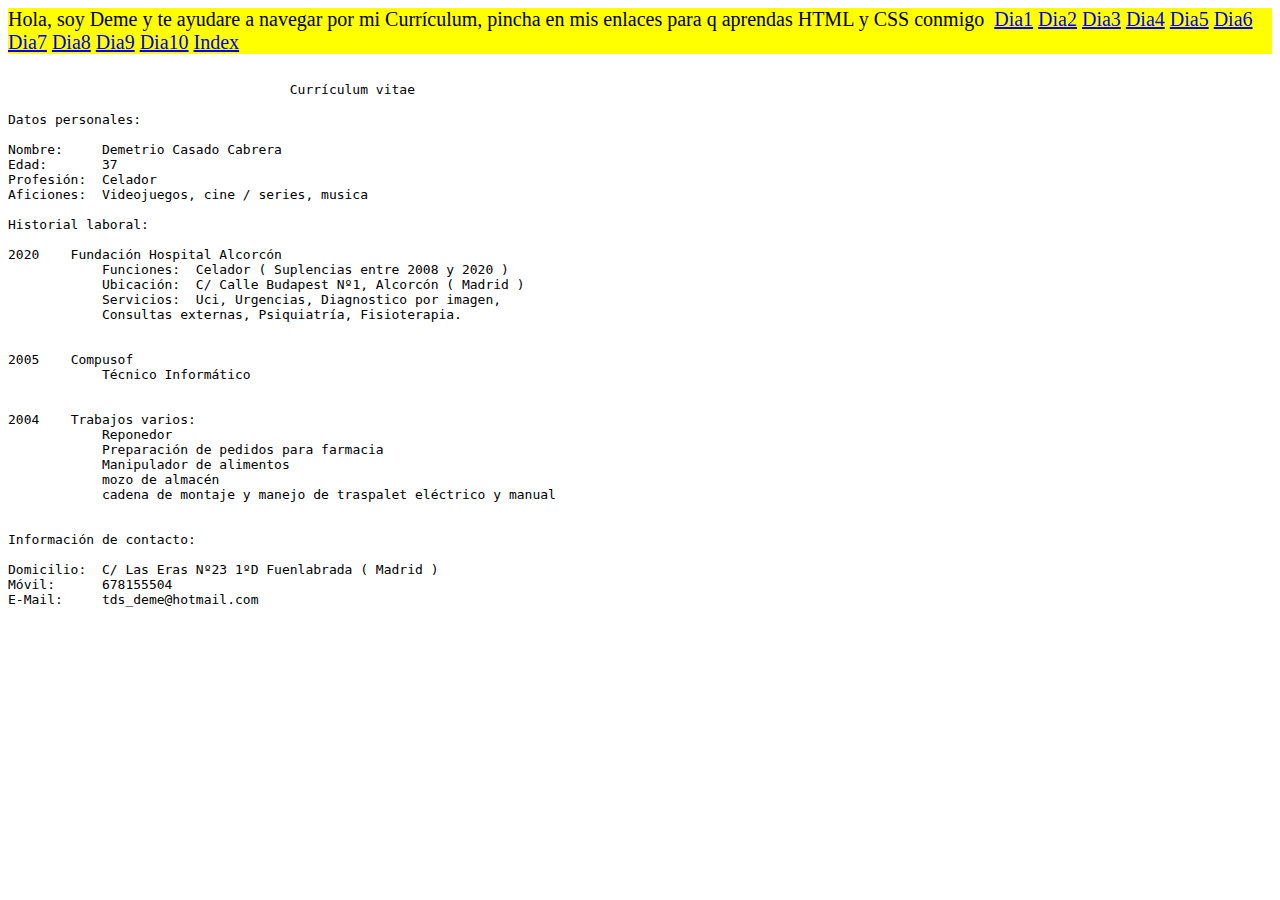
<file: index.html>
<!DOCTYPE html>
<html lang="en">
<head>
    <meta charset="UTF-8">
    <meta name="viewport" content="width=device-width, initial-scale=1.0">
    <link rel="stylesheet" href="index.css">
    <title>Index</title>
</head>
<body>

    <div class="sticky">Hola, soy Deme y te ayudare a navegar por mi Currículum, pincha en mis enlaces para q aprendas HTML y CSS conmigo
     
        &NonBreakingSpace;
        
        <a href="dia1.html">Dia1</a>&NonBreakingSpace;
        <a href="dia2.html">Dia2</a>&NonBreakingSpace;
        <a href="dia3.html">Dia3</a>&NonBreakingSpace;
        <a href="dia4.html">Dia4</a>&NonBreakingSpace;
        <a href="dia5.html">Dia5</a>&NonBreakingSpace;
        <a href="dia6.html">Dia6</a>&NonBreakingSpace;
        <a href="dia7.html">Dia7</a>&NonBreakingSpace;
        <a href="dia8.html">Dia8</a>&NonBreakingSpace;
        <a href="dia9.html">Dia9</a>&NonBreakingSpace;
        <a href="dia10.html">Dia10</a>&NonBreakingSpace;
        <a href="index.html">Index</a>&NonBreakingSpace;
        

    </div>

<!--termina enlaces-->

<pre>

                                    Currículum vitae

Datos personales:

Nombre:	    Demetrio Casado Cabrera
Edad:       37	 
Profesión:  Celador          
Aficiones:  Videojuegos, cine / series, musica

Historial laboral:

2020    Fundación Hospital Alcorcón
    	    Funciones:	Celador ( Suplencias entre 2008 y 2020 )	
            Ubicación:	C/ Calle Budapest Nº1, Alcorcón ( Madrid )
            Servicios:  Uci, Urgencias, Diagnostico por imagen,
            Consultas externas, Psiquiatría, Fisioterapia.

		
2005	Compusof
            Técnico Informático 
	           

2004	Trabajos varios:
    	    Reponedor
    	    Preparación de pedidos para farmacia
            Manipulador de alimentos
            mozo de almacén
            cadena de montaje y manejo de traspalet eléctrico y manual
        
        
Información de contacto:

Domicilio:  C/ Las Eras Nº23 1ºD Fuenlabrada ( Madrid )
Móvil:      678155504
E-Mail:     tds_deme@hotmail.com
    
</pre>
            
</body>
</html>
</file>
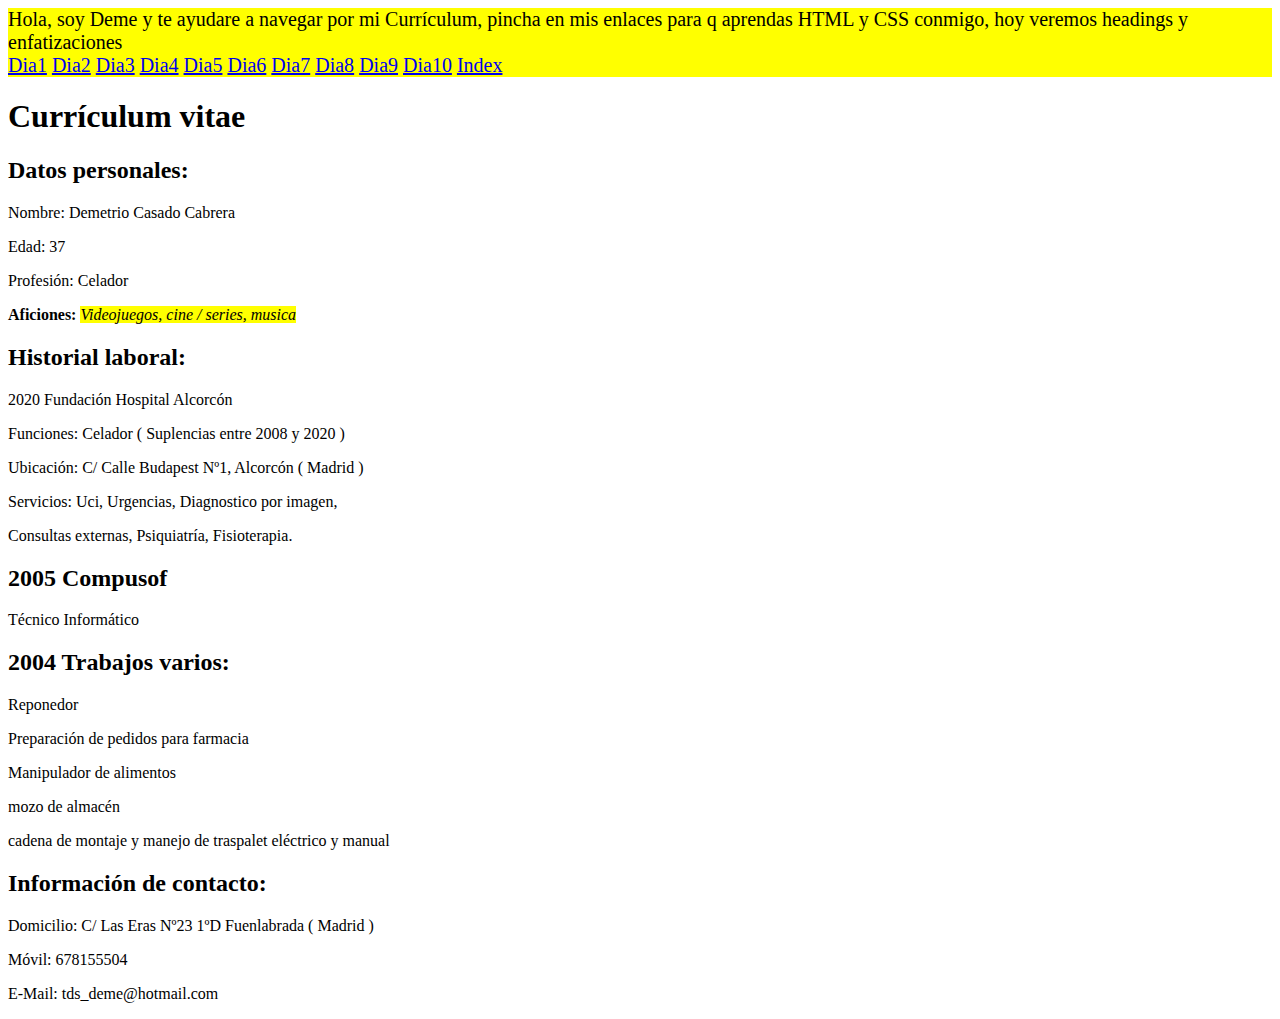
<file: dia1.html>
<!DOCTYPE html>
<html lang="en">
<head>
    <meta charset="UTF-8">
    <meta name="viewport" content="width=device-width, initial-scale=1.0">
    <link rel="stylesheet" href="dia1.css">
    <title>dia1</title>
</head>
<body>

    <div class="sticky">Hola, soy Deme y te ayudare a navegar por mi Currículum, pincha en mis enlaces para q aprendas HTML y CSS conmigo,
        hoy veremos headings y enfatizaciones
     
        &NonBreakingSpace;
        
        <a href="dia1.html">Dia1</a>&NonBreakingSpace;
        <a href="dia2.html">Dia2</a>&NonBreakingSpace;
        <a href="dia3.html">Dia3</a>&NonBreakingSpace;
        <a href="dia4.html">Dia4</a>&NonBreakingSpace;
        <a href="dia5.html">Dia5</a>&NonBreakingSpace;
        <a href="dia6.html">Dia6</a>&NonBreakingSpace;
        <a href="dia7.html">Dia7</a>&NonBreakingSpace;
        <a href="dia8.html">Dia8</a>&NonBreakingSpace;
        <a href="dia9.html">Dia9</a>&NonBreakingSpace;
        <a href="dia10.html">Dia10</a>&NonBreakingSpace;
        <a href="index.html">Index</a>&NonBreakingSpace;
        

    </div>

    <!--termina enlaces-->

        <div class="presentacion">  


                                    <h1>Currículum vitae</h1>

<h2>Datos personales:</h2>

<p>Nombre:	    Demetrio Casado Cabrera</p>
<p>Edad:       37</p>	 
<p>Profesión:  Celador</p>          
<p><strong>Aficiones: </strong><em><mark>Videojuegos, cine / series, musica</mark></em></p>


        </div>

<!--termina presentacion-->

        <div class="info1">

<h2>Historial laboral:</h2>

        

<p>2020 	    Fundación Hospital Alcorcón</p>
<p>	    Funciones:	Celador ( Suplencias entre 2008 y 2020 )</p>	
            <p>Ubicación:	C/ Calle Budapest Nº1, Alcorcón ( Madrid )</p>
            <p>Servicios:  Uci, Urgencias, Diagnostico por imagen,</p>
            <p>Consultas externas, Psiquiatría, Fisioterapia.</p>

        </div>

<!-- termina info1-->

        <div class="info2">
		
<h2>2005	Compusof</h2>
            <p>Técnico Informático</p>     
      
        </div>

<!--termina info2-->

        <div class="info3">     

<h2>2004	Trabajos varios:</h2>
<p>	    Reponedor</p>
    	    <p>Preparación de pedidos para farmacia</p>
            <p>Manipulador de alimentos</p>
            <p>mozo de almacén</p>
            <p>cadena de montaje y manejo de traspalet eléctrico y manual</p>
        </div>


<!--termina info3-->

            <div class="contacto">
    
<h2>Información de contacto:</h2>

<p>Domicilio:  C/ Las Eras Nº23 1ºD Fuenlabrada ( Madrid )</p>
<p>Móvil:      678155504</p>
<p>E-Mail:     tds_deme@hotmail.com</p>
    
            </div>

<!--termina contacto-->

</body>
</html>
</file>
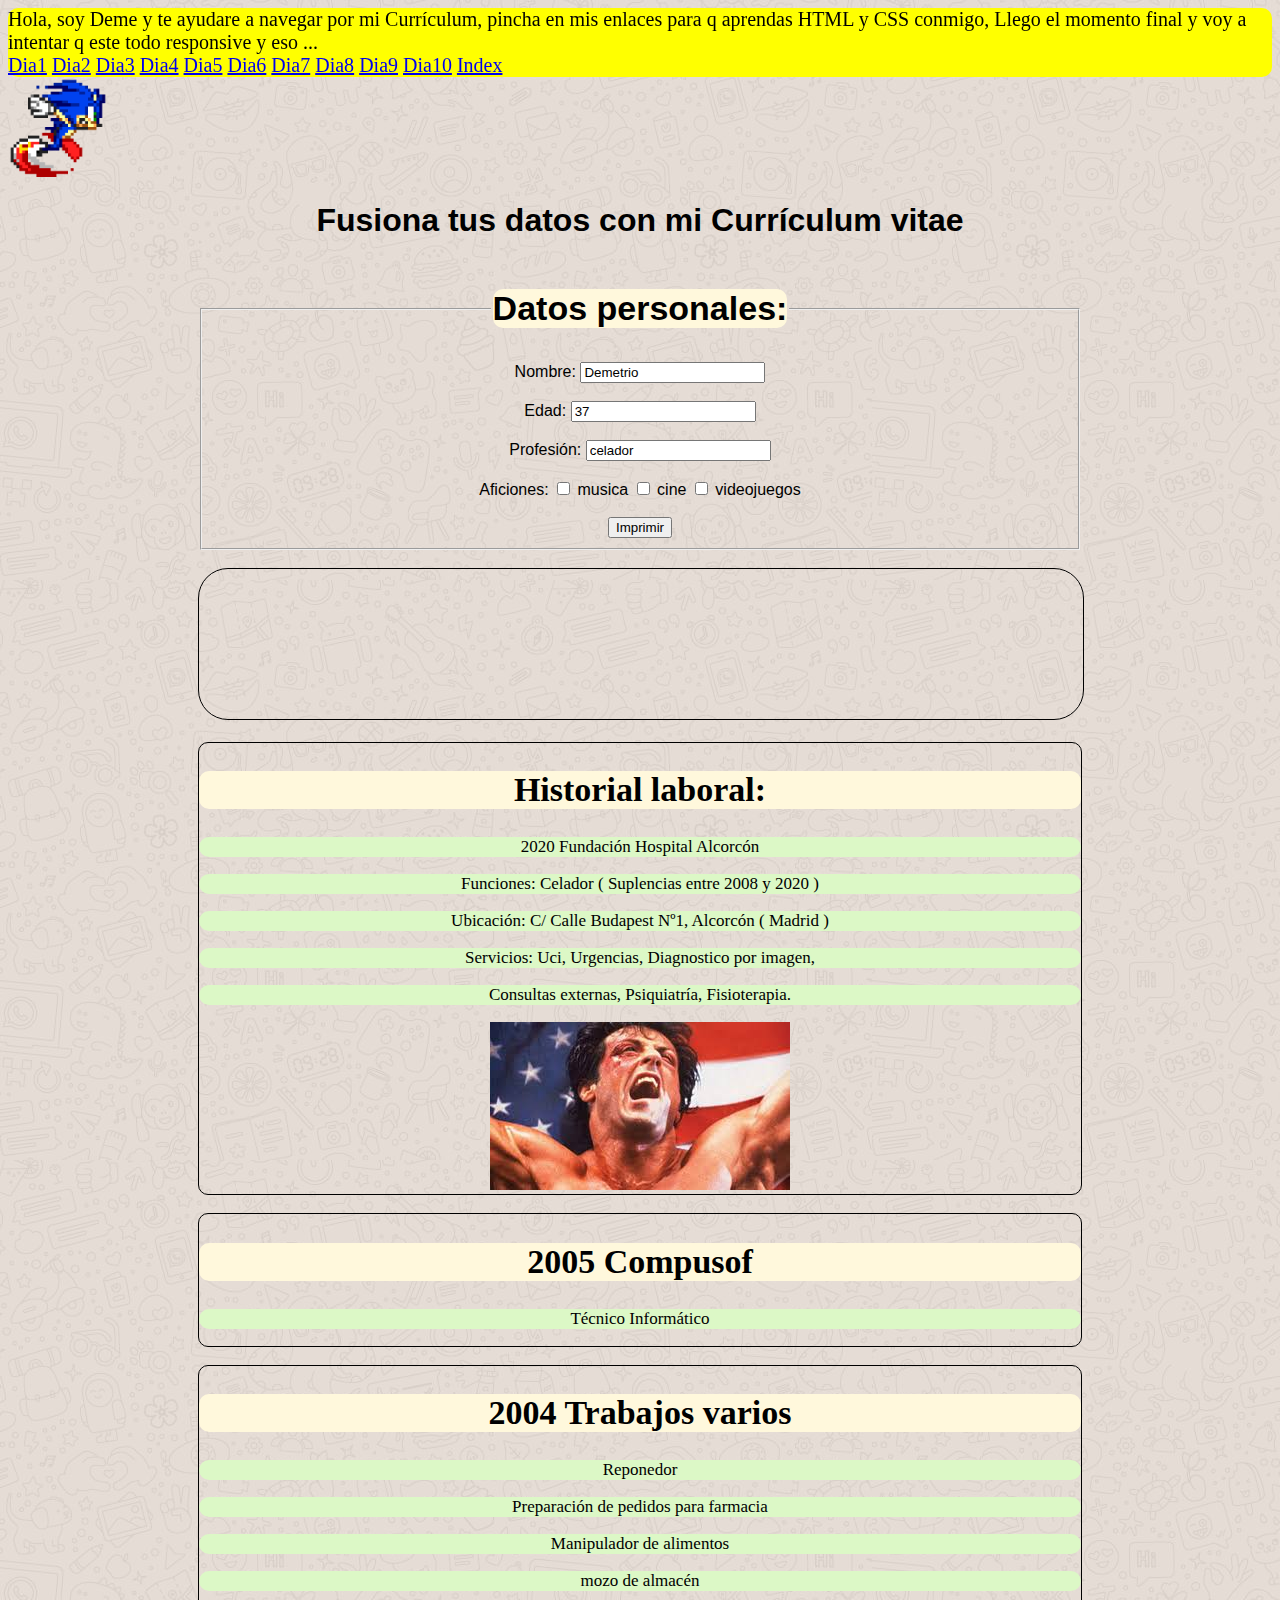
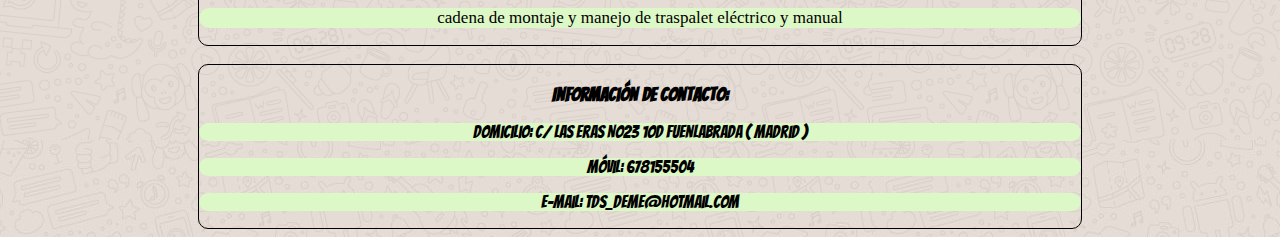
<file: dia10.html>
<!DOCTYPE html>
<html lang="en">
<head>
    <meta charset="UTF-8">
    <meta name="viewport" content="width=device-width, initial-scale=1.0">
    <link rel="stylesheet" href="dia10.css">
    <link href="https://fonts.googleapis.com/css2?family=Bangers&display=swap" rel="stylesheet">
    <title>dia10</title>
</head>
<body>

    <div class="sticky">Hola, soy Deme y te ayudare a navegar por mi Currículum, pincha en mis enlaces para q aprendas HTML y CSS conmigo,
        Llego el momento final y voy a intentar q este todo responsive y eso ...
     
        &NonBreakingSpace;
        
        <a href="dia1.html">Dia1</a>&NonBreakingSpace;
        <a href="dia2.html">Dia2</a>&NonBreakingSpace;
        <a href="dia3.html">Dia3</a>&NonBreakingSpace;
        <a href="dia4.html">Dia4</a>&NonBreakingSpace;
        <a href="dia5.html">Dia5</a>&NonBreakingSpace;
        <a href="dia6.html">Dia6</a>&NonBreakingSpace;
        <a href="dia7.html">Dia7</a>&NonBreakingSpace;
        <a href="dia8.html">Dia8</a>&NonBreakingSpace;
        <a href="dia9.html">Dia9</a>&NonBreakingSpace;
        <a href="dia10.html">Dia10</a>&NonBreakingSpace;
        <a href="index.html">Index</a>&NonBreakingSpace;

    </div>

                        

<img id="locas" src="sonic.gif" alt="eres demasiado lento y desaparece sin dejar rastro" title="eres demasiado lento y desaparece sin dejar rastro">            

                        

    <!--termina enlaces-->

        <div class="presentacion">  


                                    <h1>Fusiona tus datos con mi Currículum vitae</h1>

                                                                <form method="POST">
                                                                        <fieldset>        
                                                                                <legend><h2>Datos personales:</h2></legend>

<label >Nombre:</label>             <input type="text" id="nombre" name="nombre" value="Demetrio">   <br><br>
<label >Edad:</label>                              <input type="number" id="edad" name="edad" value="37">	 <br><br>
<label >Profesión:</label>       <input type="text" id="profesion" name="profesion" value="celador">   <br>  <br> 
<label >Aficiones:</label>    

<input type="checkbox" id="musica" name="musica" value="musica">
<label >musica</label>

<input type="checkbox" id="cine" name="cine" value="Cine">
<label >cine</label>

<input type="checkbox" id="videojuegos" name="videojuegos" value="videojuegos">
<label >videojuegos</label>

  <br><br>

<button type="button" onclick="alert('el boton es una mentira!')">Imprimir</button>

                                                                        </fieldset>
                                                                </form>

                                                                
                        <br>
 <iframe width="100%" height="100%" src="https://www.youtube.com/embed/BzPBmn0hZIE" frameborder="0" allow="accelerometer; autoplay; clipboard-write; encrypted-media; gyroscope; picture-in-picture" allowfullscreen></iframe>
                        <br>
                                                                


        </div>

<!--termina presentacion-->

<br>
<div class="cajaextra">

        <div class="info1">
                                                                                  
<h2>Historial laboral:</h2>

        

<p>2020 	    Fundación Hospital Alcorcón</p>

                        

<p>	    Funciones:	Celador ( Suplencias entre 2008 y 2020 )</p>	
            <p>Ubicación:	C/ Calle Budapest Nº1, Alcorcón ( Madrid )</p>
            <p>Servicios:  Uci, Urgencias, Diagnostico por imagen,</p>
            <p>Consultas externas, Psiquiatría, Fisioterapia.</p>

                        
 <img src="rocky.jpg" id="rocky"  title="asi me quede yo con el labio torcido despues de entrarme un virus currando en la uci" width="250" height="180">

        </div>
<br>
<!-- termina info1-->

        <div class="info2">
		
<h2>2005	Compusof</h2>
            <p>Técnico Informático</p>     
      
        </div>
<br>
<!--termina info2-->

        <div class="info3">     

<h2>2004	Trabajos varios</h2>

                        

            <p>Reponedor</p>
    	    <p>Preparación de pedidos para farmacia</p>
            <p>Manipulador de alimentos</p>
            <p>mozo de almacén</p>
            <p>cadena de montaje y manejo de traspalet eléctrico y manual</p>
        </div>

</div><!--cierro cajaextra-->
<br>
<!--termina info3-->



            <div class="contacto">

<h3>Información de contacto:</h3>

                                

<p>Domicilio: C/ Las Eras Nº23 1ºD Fuenlabrada ( Madrid )</p>
<p>Móvil: 678155504</p>
<p>E-Mail: tds_deme@hotmail.com</p>



                                                

                                                
                                                 

            </div>



<!--termina contacto-->

</body>
</html>
</file>
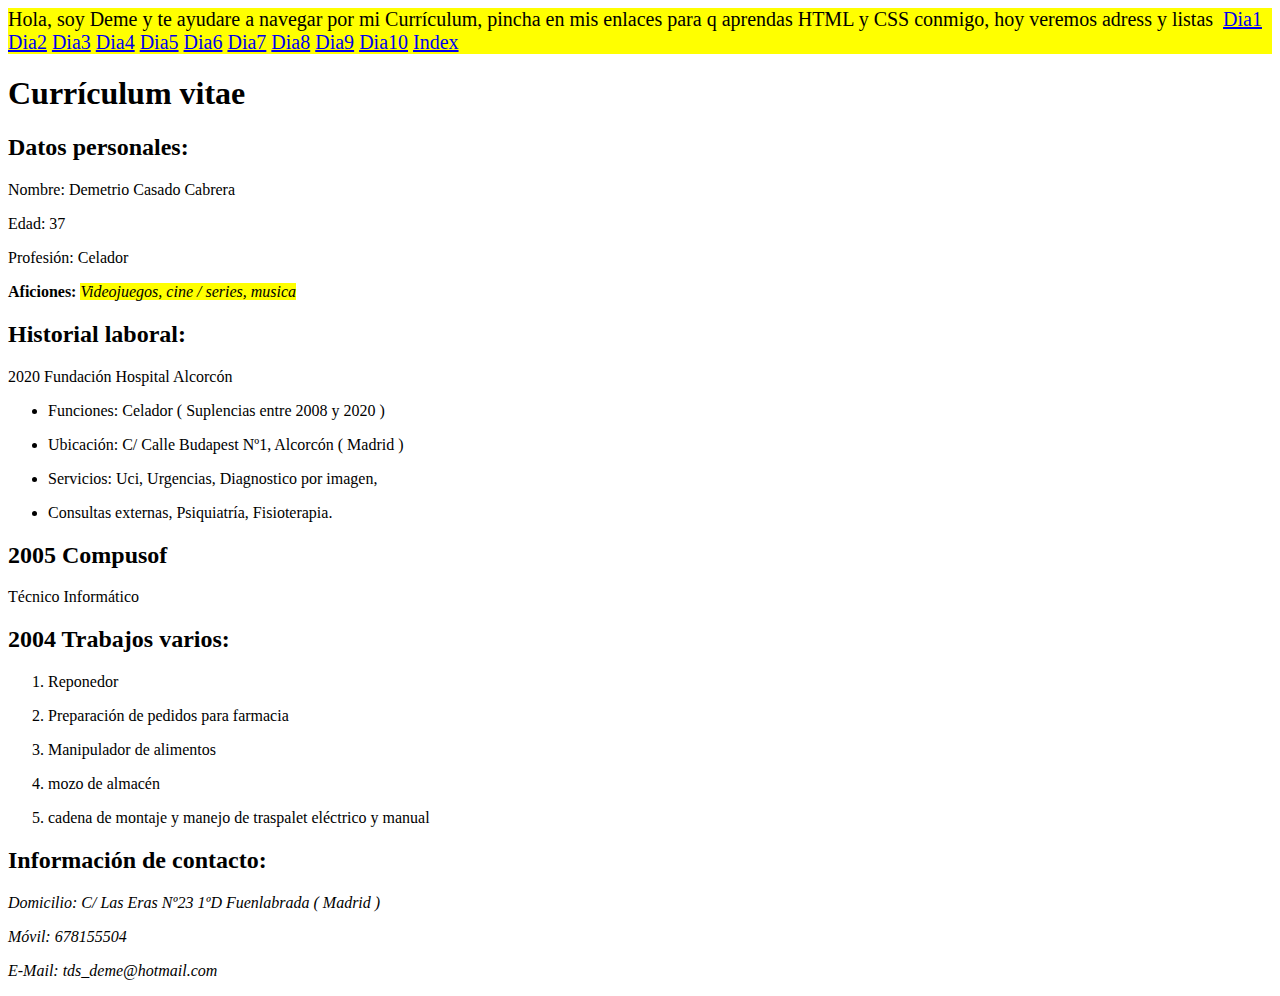
<file: dia2.html>
<!DOCTYPE html>
<html lang="en">
<head>
    <meta charset="UTF-8">
    <meta name="viewport" content="width=device-width, initial-scale=1.0">
    <link rel="stylesheet" href="dia2.css">
    <title>dia2</title>
</head>
<body>

    <div class="sticky">Hola, soy Deme y te ayudare a navegar por mi Currículum, pincha en mis enlaces para q aprendas HTML y CSS conmigo,
        hoy veremos adress y listas
     
        &NonBreakingSpace;
        
        <a href="dia1.html">Dia1</a>&NonBreakingSpace;
        <a href="dia2.html">Dia2</a>&NonBreakingSpace;
        <a href="dia3.html">Dia3</a>&NonBreakingSpace;
        <a href="dia4.html">Dia4</a>&NonBreakingSpace;
        <a href="dia5.html">Dia5</a>&NonBreakingSpace;
        <a href="dia6.html">Dia6</a>&NonBreakingSpace;
        <a href="dia7.html">Dia7</a>&NonBreakingSpace;
        <a href="dia8.html">Dia8</a>&NonBreakingSpace;
        <a href="dia9.html">Dia9</a>&NonBreakingSpace;
        <a href="dia10.html">Dia10</a>&NonBreakingSpace;
        <a href="index.html">Index</a>&NonBreakingSpace;
        

    </div>

    <!--termina enlaces-->

        <div class="presentacion">  


                                    <h1>Currículum vitae</h1>

<h2>Datos personales:</h2>

<p>Nombre:	    Demetrio Casado Cabrera</p>
<p>Edad:       37</p>	 
<p>Profesión:  Celador</p>          
<p><strong>Aficiones: </strong><em><mark>Videojuegos, cine / series, musica</mark></em></p>


        </div>

<!--termina presentacion-->

        <div class="info1">

<h2>Historial laboral:</h2>

        

<p>2020 	    Fundación Hospital Alcorcón</p>

                        <ul>

<li><p>	    Funciones:	Celador ( Suplencias entre 2008 y 2020 )</p></li>	
            <li><p>Ubicación:	C/ Calle Budapest Nº1, Alcorcón ( Madrid )</p></li>
            <li><p>Servicios:  Uci, Urgencias, Diagnostico por imagen,</p></li>
            <li><p>Consultas externas, Psiquiatría, Fisioterapia.</p></li>

                        </ul>
        </div>

<!-- termina info1-->

        <div class="info2">
		
<h2>2005	Compusof</h2>
            <p>Técnico Informático</p>     
      
        </div>

<!--termina info2-->

        <div class="info3">     

<h2>2004	Trabajos varios:</h2>

                        <ol>

<li><p>	    Reponedor</p></li>
    	    <li><p>Preparación de pedidos para farmacia</p></li>
            <li><p>Manipulador de alimentos</p></li>
            <li><p>mozo de almacén</p></li>
            <li><p>cadena de montaje y manejo de traspalet eléctrico y manual</p></li>

                        </ol>

        </div>


<!--termina info3-->

            <div class="contacto">

<h2>Información de contacto:</h2>

                                <address>

<p>Domicilio:  C/ Las Eras Nº23 1ºD Fuenlabrada ( Madrid )</p>
<p>Móvil:      678155504</p>
<p>E-Mail:     tds_deme@hotmail.com</p>
    
                                </address>

            </div>

<!--termina contacto-->

</body>
</html>
</file>
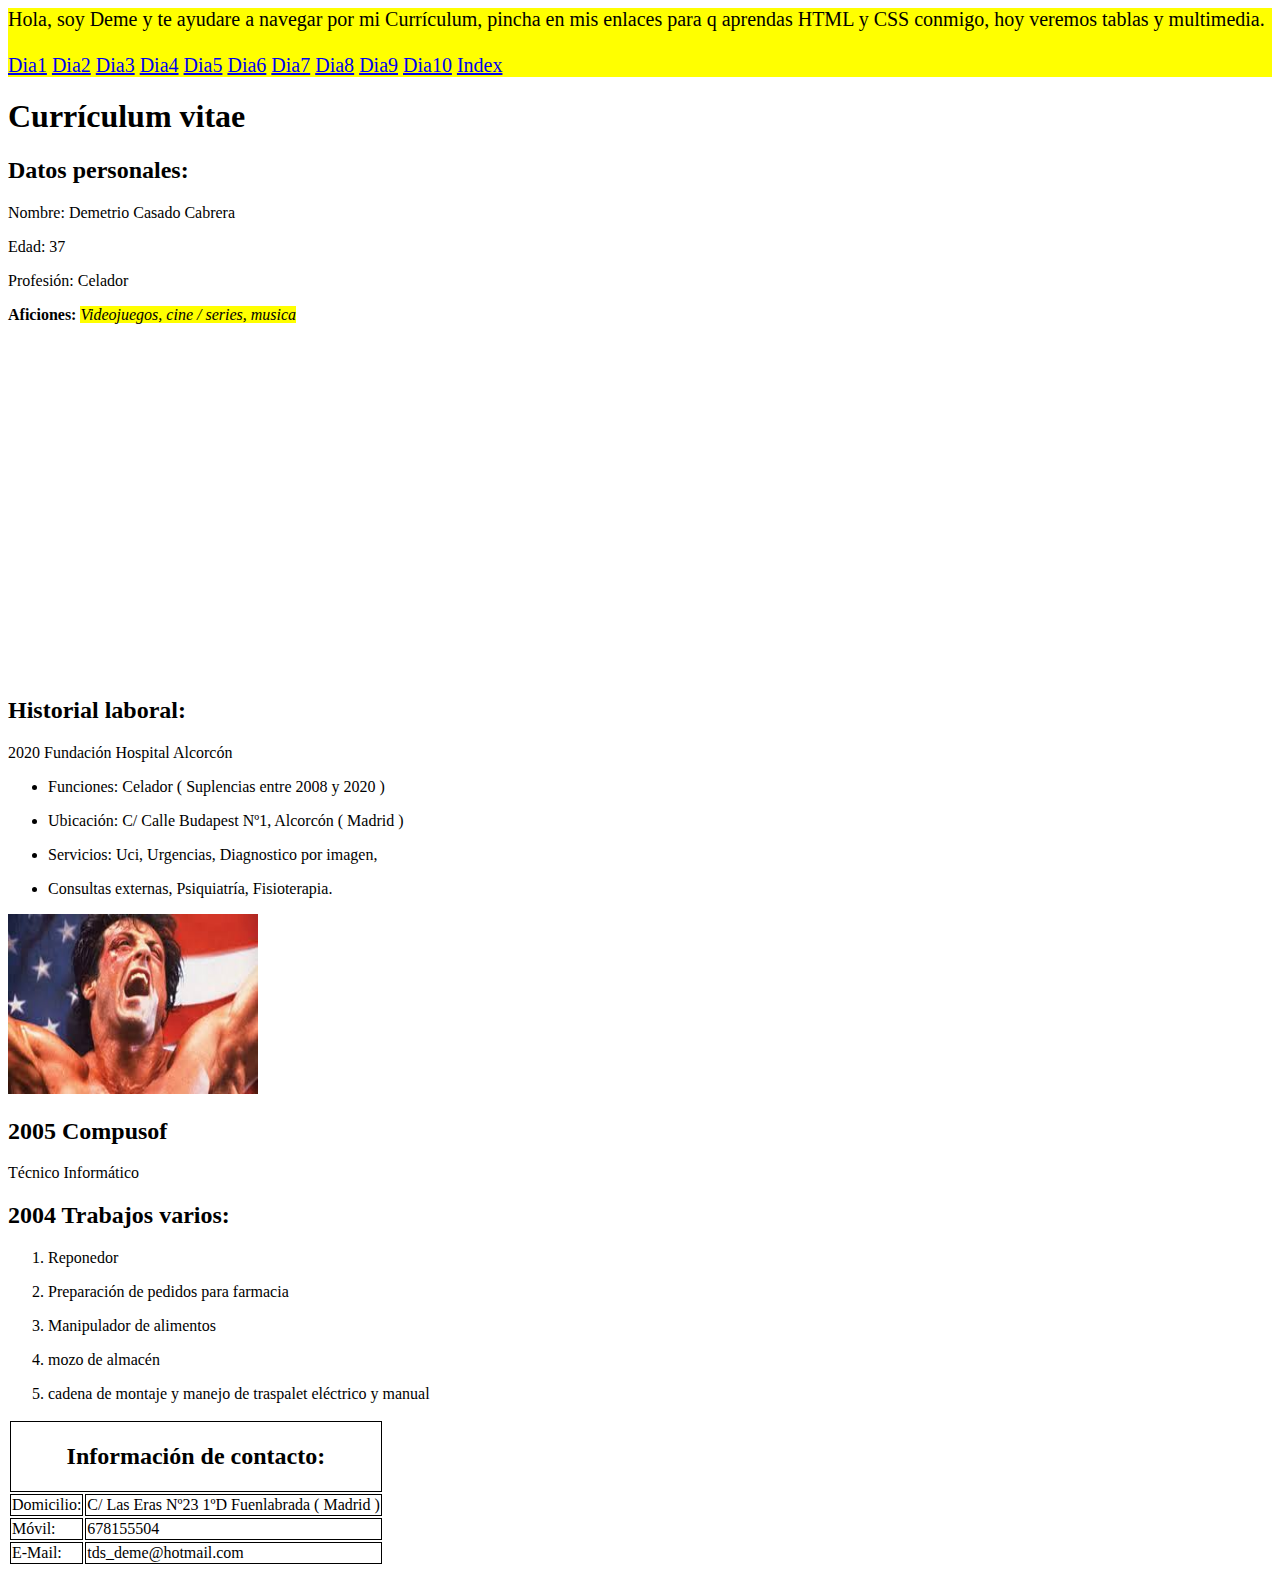
<file: dia3.html>
<!DOCTYPE html>
<html lang="en">
<head>
    <meta charset="UTF-8">
    <meta name="viewport" content="width=device-width, initial-scale=1.0">
    <link rel="stylesheet" href="dia3.css">
    <title>dia3</title>
</head>
<body>

    <div class="sticky">Hola, soy Deme y te ayudare a navegar por mi Currículum, pincha en mis enlaces para q aprendas HTML y CSS conmigo,
        hoy veremos tablas y multimedia.
     
        &NonBreakingSpace;
        
        <a href="dia1.html">Dia1</a>&NonBreakingSpace;
        <a href="dia2.html">Dia2</a>&NonBreakingSpace;
        <a href="dia3.html">Dia3</a>&NonBreakingSpace;
        <a href="dia4.html">Dia4</a>&NonBreakingSpace;
        <a href="dia5.html">Dia5</a>&NonBreakingSpace;
        <a href="dia6.html">Dia6</a>&NonBreakingSpace;
        <a href="dia7.html">Dia7</a>&NonBreakingSpace;
        <a href="dia8.html">Dia8</a>&NonBreakingSpace;
        <a href="dia9.html">Dia9</a>&NonBreakingSpace;
        <a href="dia10.html">Dia10</a>&NonBreakingSpace;
        <a href="index.html">Index</a>&NonBreakingSpace;
        

    </div>

    <!--termina enlaces-->

        <div class="presentacion">  


                                    <h1>Currículum vitae</h1>

<h2>Datos personales:</h2>

<p>Nombre:	    Demetrio Casado Cabrera</p>
<p>Edad:       37</p>	 
<p>Profesión:  Celador</p>          
<p><strong>Aficiones: </strong><em><mark>Videojuegos, cine / series, musica</mark></em></p>

<br>
<iframe width="560" height="315" src="https://www.youtube.com/embed/BzPBmn0hZIE" frameborder="0" allow="accelerometer; autoplay; clipboard-write; encrypted-media; gyroscope; picture-in-picture" allowfullscreen></iframe>
<br>

        </div>

<!--termina presentacion-->

        <div class="info1">
                                                                                  
<h2>Historial laboral:</h2>

        

<p>2020 	    Fundación Hospital Alcorcón</p>

                        <ul>

<li><p>	    Funciones:	Celador ( Suplencias entre 2008 y 2020 )</p></li>	
            <li><p>Ubicación:	C/ Calle Budapest Nº1, Alcorcón ( Madrid )</p></li>
            <li><p>Servicios:  Uci, Urgencias, Diagnostico por imagen,</p></li>
            <li><p>Consultas externas, Psiquiatría, Fisioterapia.</p></li>

                        </ul>

                                                                 <img src="rocky.jpg"  title="asi me quede yo con el labio torcido despues de entrarme un virus currando en la uci" width="250" height="180">

        </div>

<!-- termina info1-->

        <div class="info2">
		
<h2>2005	Compusof</h2>
            <p>Técnico Informático</p>     
      
        </div>

<!--termina info2-->

        <div class="info3">     

<h2>2004	Trabajos varios:</h2>

                        <ol>

<li><p>	    Reponedor</p></li>
    	    <li><p>Preparación de pedidos para farmacia</p></li>
            <li><p>Manipulador de alimentos</p></li>
            <li><p>mozo de almacén</p></li>
            <li><p>cadena de montaje y manejo de traspalet eléctrico y manual</p></li>

                        </ol>

        </div>


<!--termina info3-->


            <div class="contacto">

                                                <table class="tablacontacto">

<th colspan="2"><h2>Información de contacto:</h2></th>

                                <address>

<tr><p><td>Domicilio:</td>  <td>C/ Las Eras Nº23 1ºD Fuenlabrada ( Madrid )</td></p></tr>
<tr><p><td>Móvil:</td>      <td>678155504</td></p></tr>
<tr><p><td>E-Mail:</td>     <td>tds_deme@hotmail.com</td></p></tr>
    
                                </address>

                                                </table>

            </div>

<!--termina contacto-->

</body>
</html>
</file>
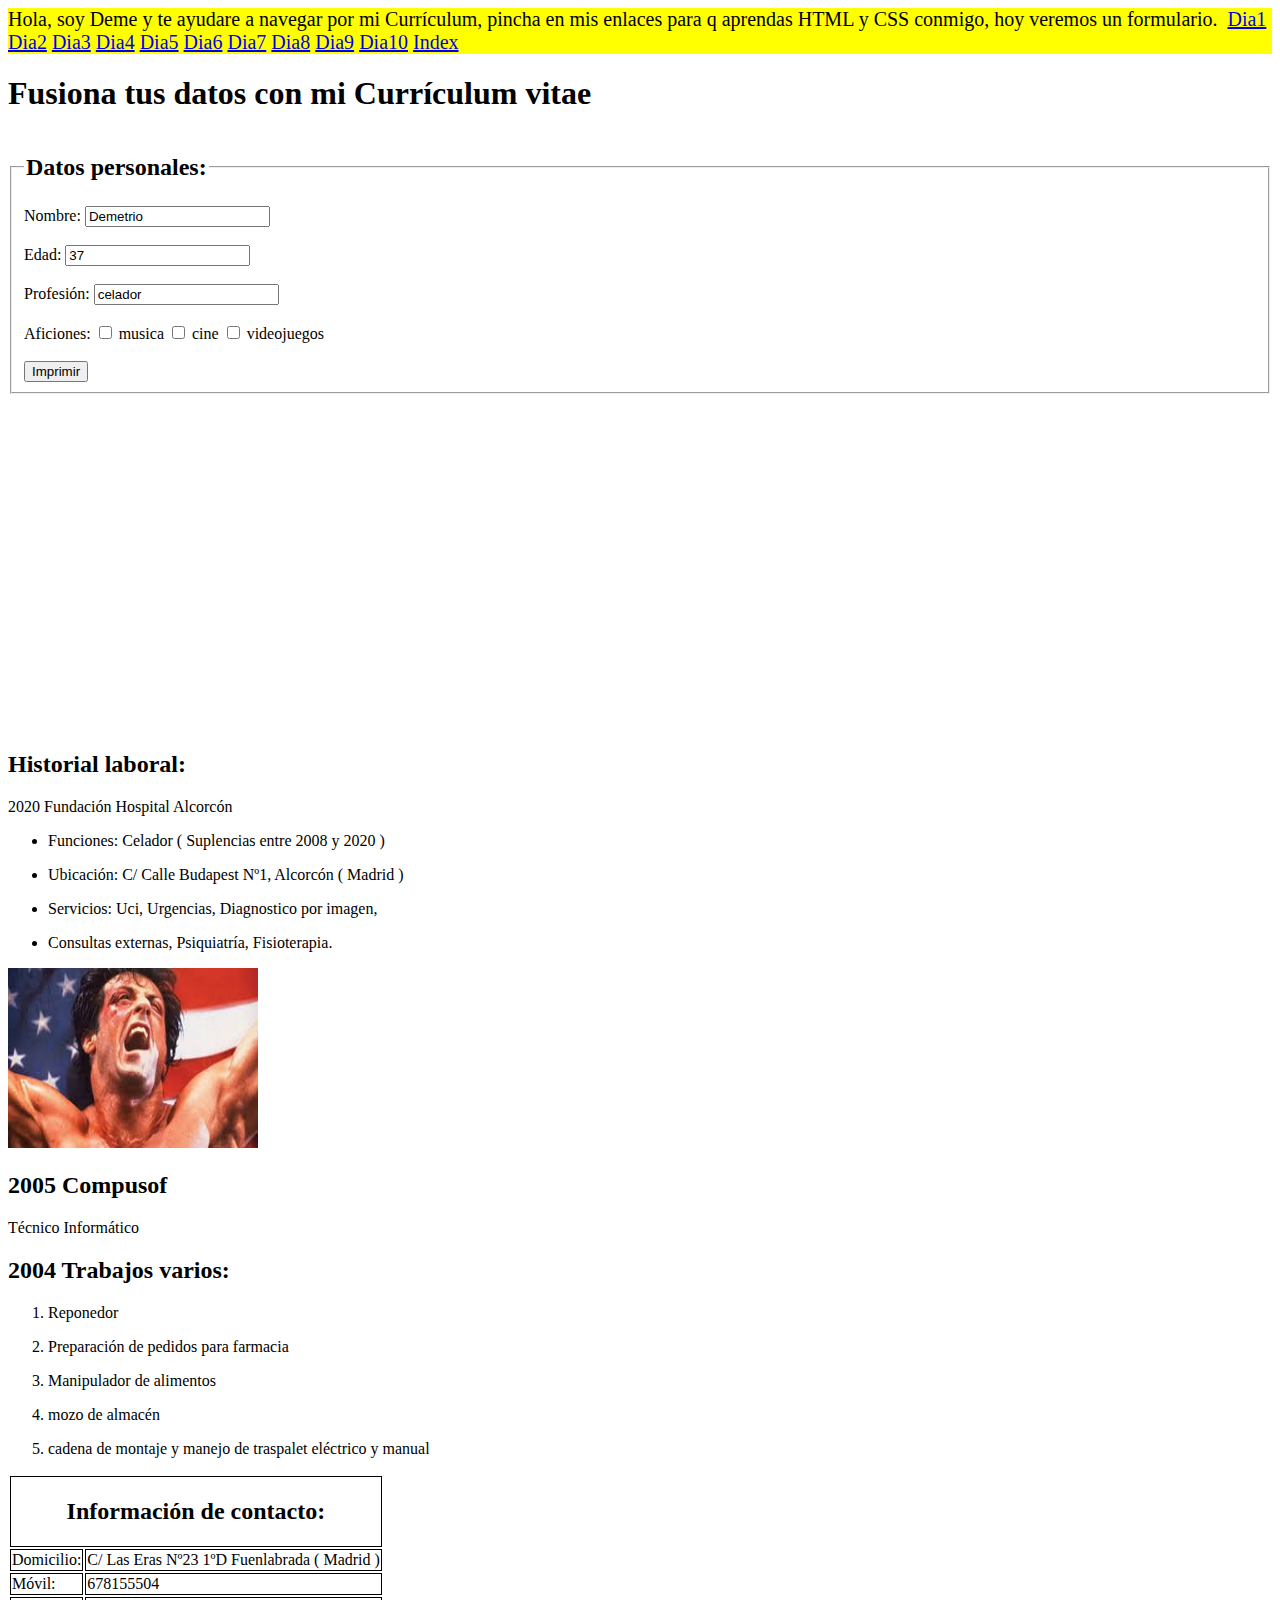
<file: dia4.html>
<!DOCTYPE html>
<html lang="en">
<head>
    <meta charset="UTF-8">
    <meta name="viewport" content="width=device-width, initial-scale=1.0">
    <link rel="stylesheet" href="dia4.css">
    <title>dia4</title>
</head>
<body>

    <div class="sticky">Hola, soy Deme y te ayudare a navegar por mi Currículum, pincha en mis enlaces para q aprendas HTML y CSS conmigo,
        hoy veremos un formulario.
     
        &NonBreakingSpace;
        
        <a href="dia1.html">Dia1</a>&NonBreakingSpace;
        <a href="dia2.html">Dia2</a>&NonBreakingSpace;
        <a href="dia3.html">Dia3</a>&NonBreakingSpace;
        <a href="dia4.html">Dia4</a>&NonBreakingSpace;
        <a href="dia5.html">Dia5</a>&NonBreakingSpace;
        <a href="dia6.html">Dia6</a>&NonBreakingSpace;
        <a href="dia7.html">Dia7</a>&NonBreakingSpace;
        <a href="dia8.html">Dia8</a>&NonBreakingSpace;
        <a href="dia9.html">Dia9</a>&NonBreakingSpace;
        <a href="dia10.html">Dia10</a>&NonBreakingSpace;
        <a href="index.html">Index</a>&NonBreakingSpace;
        

    </div>

    <!--termina enlaces-->

        <div class="presentacion">  


                                    <h1>Fusiona tus datos con mi Currículum vitae</h1>

                                                                <form method="POST">
                                                                        <fieldset>        
                                                                                <legend><h2>Datos personales:</h2></legend>

<label for="nombre">Nombre:</label>             <input type="text" id="nombre" name="nombre" value="Demetrio">   <br><br>
<label for="edad">Edad:</label>                              <input type="number" id="edad" name="edad" value="37">	 <br><br>
<label for="profesion">Profesión:</label>       <input type="text" id="profesion" name="profesion" value="celador">   <br>  <br> 
<label for="aficiones">Aficiones:</label>    

<input type="checkbox" id="musica" name="musica" value="musica">
<label for="vehicle1">musica</label>

<input type="checkbox" id="cine" name="cine" value="Cine">
<label for="vehicle2">cine</label>

<input type="checkbox" id="videojuegos" name="videojuegos" value="videojuegos">
<label for="vehicle3">videojuegos</label>

  <br><br>

<button type="button" onclick="alert('el boton es una mentira!')">Imprimir</button>

                                                                        </fieldset>
                                                                </form>

                                                                
<br>
<iframe width="560" height="315" src="https://www.youtube.com/embed/BzPBmn0hZIE" frameborder="0" allow="accelerometer; autoplay; clipboard-write; encrypted-media; gyroscope; picture-in-picture" allowfullscreen></iframe>
<br>
                                                                


        </div>

<!--termina presentacion-->

        <div class="info1">
                                                                                  
<h2>Historial laboral:</h2>

        

<p>2020 	    Fundación Hospital Alcorcón</p>

                        <ul>

<li><p>	    Funciones:	Celador ( Suplencias entre 2008 y 2020 )</p></li>	
            <li><p>Ubicación:	C/ Calle Budapest Nº1, Alcorcón ( Madrid )</p></li>
            <li><p>Servicios:  Uci, Urgencias, Diagnostico por imagen,</p></li>
            <li><p>Consultas externas, Psiquiatría, Fisioterapia.</p></li>

                        </ul>

                                                                 <img src="rocky.jpg"  title="asi me quede yo con el labio torcido despues de entrarme un virus currando en la uci" width="250" height="180">

        </div>

<!-- termina info1-->

        <div class="info2">
		
<h2>2005	Compusof</h2>
            <p>Técnico Informático</p>     
      
        </div>

<!--termina info2-->

        <div class="info3">     

<h2>2004	Trabajos varios:</h2>

                        <ol>

<li><p>	    Reponedor</p></li>
    	    <li><p>Preparación de pedidos para farmacia</p></li>
            <li><p>Manipulador de alimentos</p></li>
            <li><p>mozo de almacén</p></li>
            <li><p>cadena de montaje y manejo de traspalet eléctrico y manual</p></li>

                        </ol>

        </div>


<!--termina info3-->


            <div class="contacto">

                                                <table class="tablacontacto">

<th colspan="2"><h2>Información de contacto:</h2></th>

                                <address>

<tr><p><td>Domicilio:</td>  <td>C/ Las Eras Nº23 1ºD Fuenlabrada ( Madrid )</td></p></tr>
<tr><p><td>Móvil:</td>      <td>678155504</td></p></tr>
<tr><p><td>E-Mail:</td>     <td>tds_deme@hotmail.com</td></p></tr>
    
                                </address>

                                                </table>

            </div>

<!--termina contacto-->

</body>
</html>
</file>
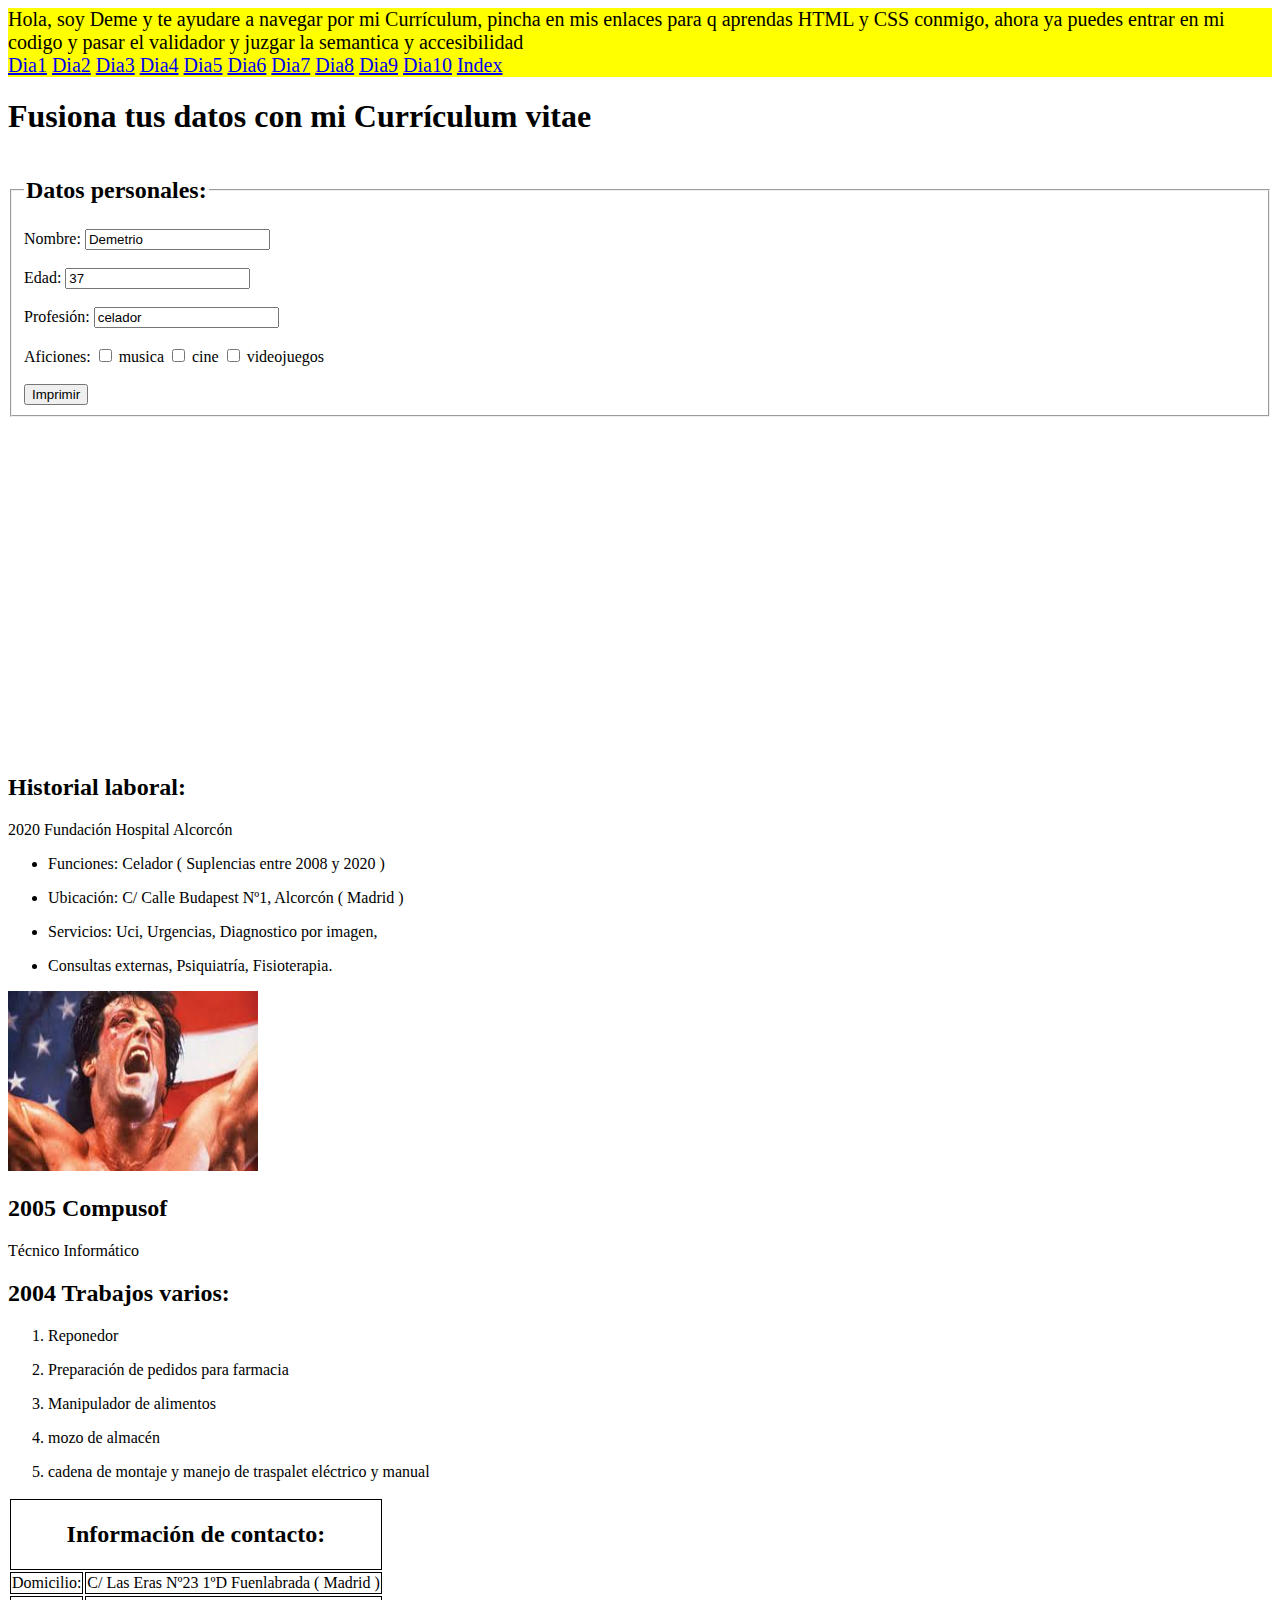
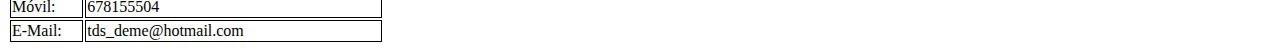
<file: dia5.html>
<!DOCTYPE html>
<html lang="en">
<head>
    <meta charset="UTF-8">
    <meta name="viewport" content="width=device-width, initial-scale=1.0">
    <link rel="stylesheet" href="dia5.css">
    <title>dia5</title>
</head>
<body>

    <div class="sticky">Hola, soy Deme y te ayudare a navegar por mi Currículum, pincha en mis enlaces para q aprendas HTML y CSS conmigo,
        ahora ya puedes entrar en mi codigo y pasar el validador y juzgar la semantica y accesibilidad 
     
        &NonBreakingSpace;
        
        <a href="dia1.html">Dia1</a>&NonBreakingSpace;
        <a href="dia2.html">Dia2</a>&NonBreakingSpace;
        <a href="dia3.html">Dia3</a>&NonBreakingSpace;
        <a href="dia4.html">Dia4</a>&NonBreakingSpace;
        <a href="dia5.html">Dia5</a>&NonBreakingSpace;
        <a href="dia6.html">Dia6</a>&NonBreakingSpace;
        <a href="dia7.html">Dia7</a>&NonBreakingSpace;
        <a href="dia8.html">Dia8</a>&NonBreakingSpace;
        <a href="dia9.html">Dia9</a>&NonBreakingSpace;
        <a href="dia10.html">Dia10</a>&NonBreakingSpace;
        <a href="index.html">Index</a>&NonBreakingSpace;
        

    </div>

    <!--termina enlaces-->

        <div class="presentacion">  


                                    <h1>Fusiona tus datos con mi Currículum vitae</h1>

                                                                <form method="POST">
                                                                        <fieldset>        
                                                                                <legend><h2>Datos personales:</h2></legend>

<label for="nombre">Nombre:</label>             <input type="text" id="nombre" name="nombre" value="Demetrio">   <br><br>
<label for="edad">Edad:</label>                              <input type="number" id="edad" name="edad" value="37">	 <br><br>
<label for="profesion">Profesión:</label>       <input type="text" id="profesion" name="profesion" value="celador">   <br>  <br> 
<label for="aficiones">Aficiones:</label>    

<input type="checkbox" id="musica" name="musica" value="musica">
<label for="vehicle1">musica</label>

<input type="checkbox" id="cine" name="cine" value="Cine">
<label for="vehicle2">cine</label>

<input type="checkbox" id="videojuegos" name="videojuegos" value="videojuegos">
<label for="vehicle3">videojuegos</label>

  <br><br>

<button type="button" onclick="alert('el boton es una mentira!')">Imprimir</button>

                                                                        </fieldset>
                                                                </form>

                                                                
<br>
                                                                        <iframe width="560" height="315" src="https://www.youtube.com/embed/1nlTp-4ilFA" frameborder="0" allowfullscreen></iframe>
<br>
                                                                


        </div>

<!--termina presentacion-->

        <div class="info1">
                                                                                  
<h2>Historial laboral:</h2>

        

<p>2020 	    Fundación Hospital Alcorcón</p>

                        <ul>

<li><p>	    Funciones:	Celador ( Suplencias entre 2008 y 2020 )</p></li>	
            <li><p>Ubicación:	C/ Calle Budapest Nº1, Alcorcón ( Madrid )</p></li>
            <li><p>Servicios:  Uci, Urgencias, Diagnostico por imagen,</p></li>
            <li><p>Consultas externas, Psiquiatría, Fisioterapia.</p></li>

                        </ul>

                                                                 <img src="rocky.jpg"  title="asi me quede yo con el labio torcido despues de entrarme un virus currando en la uci" width="250" height="180">

        </div>

<!-- termina info1-->

        <div class="info2">
		
<h2>2005	Compusof</h2>
            <p>Técnico Informático</p>     
      
        </div>

<!--termina info2-->

        <div class="info3">     

<h2>2004	Trabajos varios:</h2>

                        <ol>

<li><p>	    Reponedor</p></li>
    	    <li><p>Preparación de pedidos para farmacia</p></li>
            <li><p>Manipulador de alimentos</p></li>
            <li><p>mozo de almacén</p></li>
            <li><p>cadena de montaje y manejo de traspalet eléctrico y manual</p></li>

                        </ol>

        </div>


<!--termina info3-->


            <div class="contacto">

                                                <table class="tablacontacto">

<th colspan="2"><h2>Información de contacto:</h2></th>

                                <address>

<tr><p><td>Domicilio:</td>  <td>C/ Las Eras Nº23 1ºD Fuenlabrada ( Madrid )</td></p></tr>
<tr><p><td>Móvil:</td>      <td>678155504</td></p></tr>
<tr><p><td>E-Mail:</td>     <td>tds_deme@hotmail.com</td></p></tr>
    
                                </address>

                                                </table>

            </div>

<!--termina contacto-->

</body>
</html>
</file>
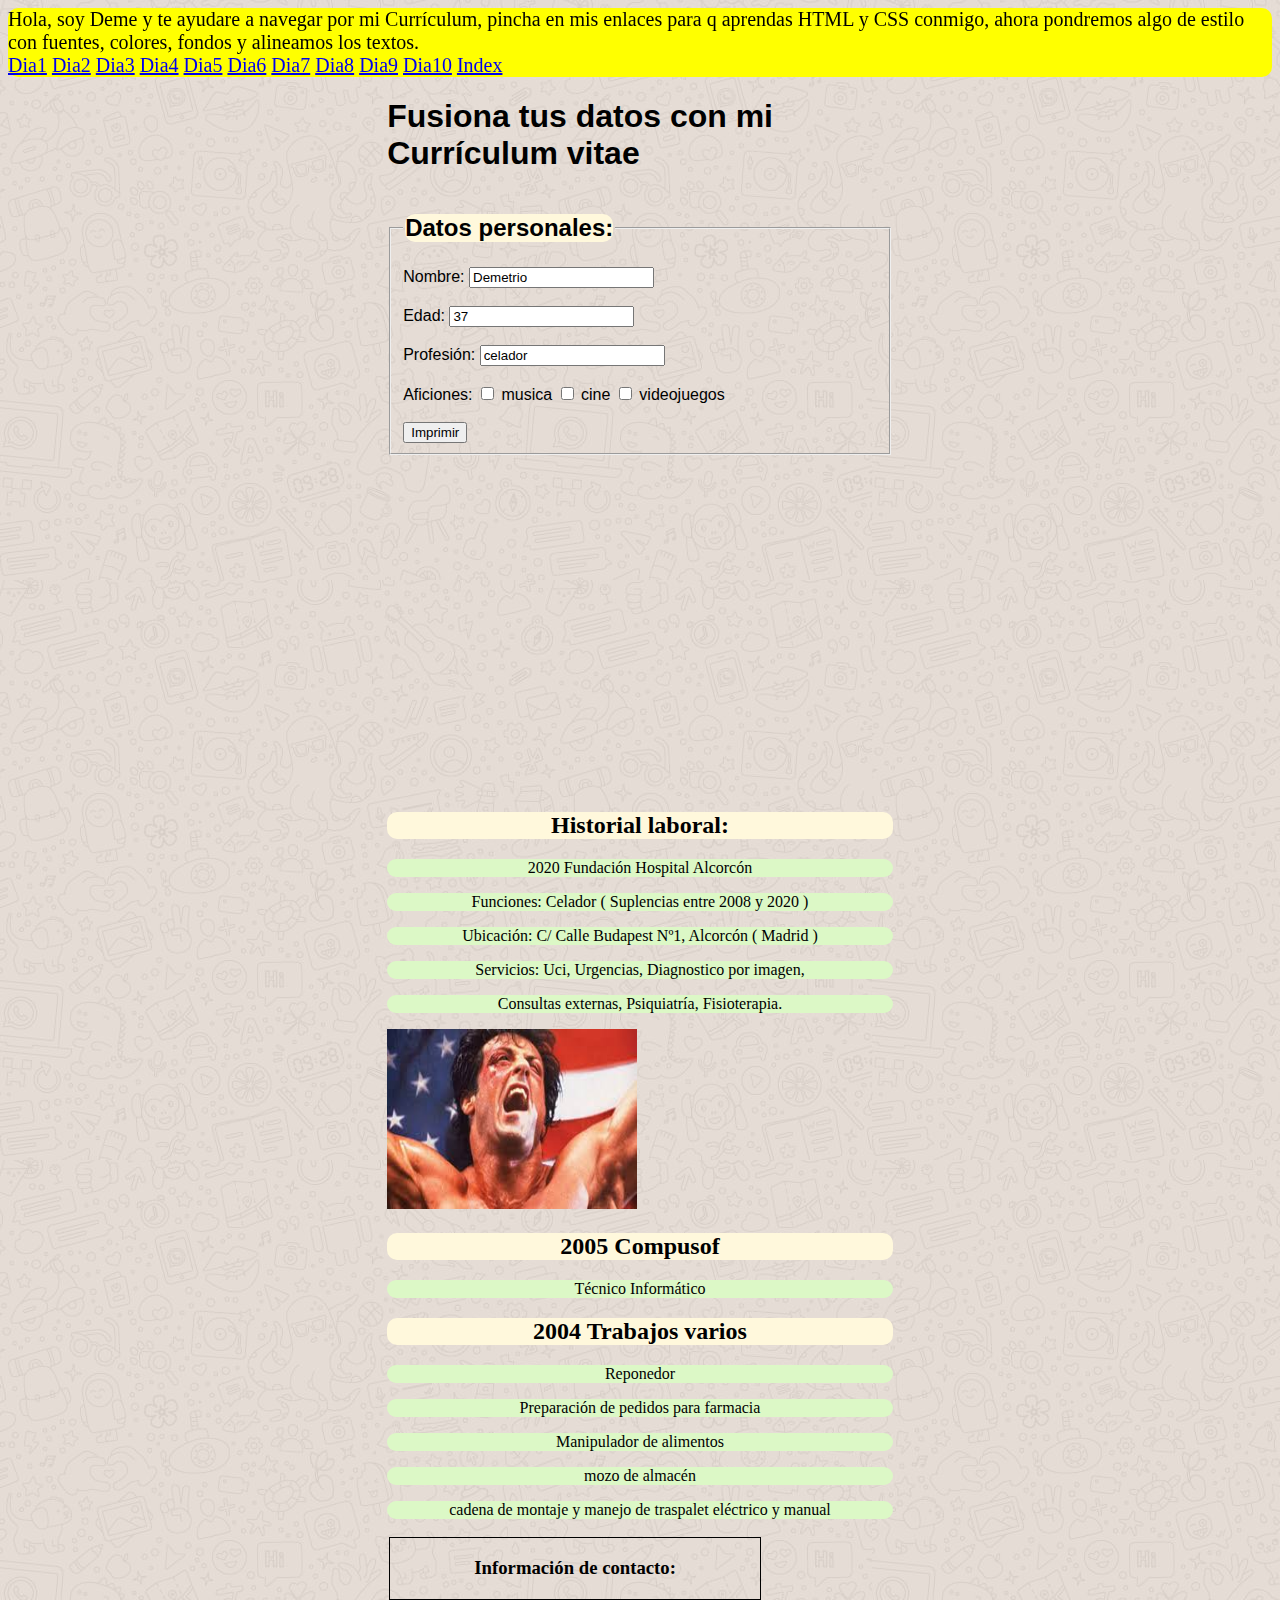
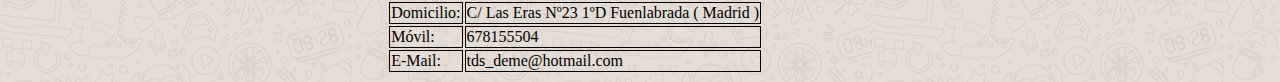
<file: dia6.html>
<!DOCTYPE html>
<html lang="en">
<head>
    <meta charset="UTF-8">
    <meta name="viewport" content="width=device-width, initial-scale=1.0">
    <link rel="stylesheet" href="dia6.css">
    <link href="https://fonts.googleapis.com/css2?family=Bangers&display=swap" rel="stylesheet">
    <title>dia6</title>
</head>
<body>

    <div class="sticky">Hola, soy Deme y te ayudare a navegar por mi Currículum, pincha en mis enlaces para q aprendas HTML y CSS conmigo,
        ahora pondremos algo de estilo con fuentes, colores, fondos y alineamos los textos.
     
        &NonBreakingSpace;
        
        <a href="dia1.html">Dia1</a>&NonBreakingSpace;
        <a href="dia2.html">Dia2</a>&NonBreakingSpace;
        <a href="dia3.html">Dia3</a>&NonBreakingSpace;
        <a href="dia4.html">Dia4</a>&NonBreakingSpace;
        <a href="dia5.html">Dia5</a>&NonBreakingSpace;
        <a href="dia6.html">Dia6</a>&NonBreakingSpace;
        <a href="dia7.html">Dia7</a>&NonBreakingSpace;
        <a href="dia8.html">Dia8</a>&NonBreakingSpace;
        <a href="dia9.html">Dia9</a>&NonBreakingSpace;
        <a href="dia10.html">Dia10</a>&NonBreakingSpace;
        <a href="index.html">Index</a>&NonBreakingSpace;
        

    </div>

    <!--termina enlaces-->

        <div class="presentacion">  


                                    <h1>Fusiona tus datos con mi Currículum vitae</h1>

                                                                <form method="POST">
                                                                        <fieldset>        
                                                                                <legend><h2>Datos personales:</h2></legend>

<label for="nombre">Nombre:</label>             <input type="text" id="nombre" name="nombre" value="Demetrio">   <br><br>
<label for="edad">Edad:</label>                              <input type="number" id="edad" name="edad" value="37">	 <br><br>
<label for="profesion">Profesión:</label>       <input type="text" id="profesion" name="profesion" value="celador">   <br>  <br> 
<label for="aficiones">Aficiones:</label>    

<input type="checkbox" id="musica" name="musica" value="musica">
<label for="vehicle1">musica</label>

<input type="checkbox" id="cine" name="cine" value="Cine">
<label for="vehicle2">cine</label>

<input type="checkbox" id="videojuegos" name="videojuegos" value="videojuegos">
<label for="vehicle3">videojuegos</label>

  <br><br>

<button type="button" onclick="alert('el boton es una mentira!')">Imprimir</button>

                                                                        </fieldset>
                                                                </form>

                                                                
                                                                        <br>
                                                                        <iframe width="560" height="315" src="https://www.youtube.com/embed/BzPBmn0hZIE" frameborder="0" allow="accelerometer; autoplay; clipboard-write; encrypted-media; gyroscope; picture-in-picture" allowfullscreen></iframe>
                                                                        <br>
                                                                


        </div>

<!--termina presentacion-->

        <div class="info1">
                                                                                  
<h2>Historial laboral:</h2>

        

<p>2020 	    Fundación Hospital Alcorcón</p>

                        

<p>	    Funciones:	Celador ( Suplencias entre 2008 y 2020 )</p>	
            <p>Ubicación:	C/ Calle Budapest Nº1, Alcorcón ( Madrid )</p>
            <p>Servicios:  Uci, Urgencias, Diagnostico por imagen,</p>
            <p>Consultas externas, Psiquiatría, Fisioterapia.</p>

                        </ul>

                                                                 <img src="rocky.jpg"  title="asi me quede yo con el labio torcido despues de entrarme un virus currando en la uci" width="250" height="180">

        </div>

<!-- termina info1-->

        <div class="info2">
		
<h2>2005	Compusof</h2>
            <p>Técnico Informático</p>     
      
        </div>

<!--termina info2-->

        <div class="info3">     

<h2>2004	Trabajos varios</h2>

                        

            <p>Reponedor</p>
    	    <p>Preparación de pedidos para farmacia</p>
            <p>Manipulador de alimentos</p>
            <p>mozo de almacén</p>
            <p>cadena de montaje y manejo de traspalet eléctrico y manual</p>
        </div>
<!--termina info3-->
            <div class="contacto">
<table>
<th colspan="2"><h3>Información de contacto:</h3></th>

                                <address>

<tr><p><td>Domicilio:</td>  <td>C/ Las Eras Nº23 1ºD Fuenlabrada ( Madrid )</td></p></tr>
<tr><p><td>Móvil:</td>      <td>678155504</td></p></tr>
<tr><p><td>E-Mail:</td>     <td>tds_deme@hotmail.com</td></p></tr>
    
                                </address>

</table>

                                                

                                                
                                                 

            </div>

<!--termina contacto-->

</body>
</html>
</file>
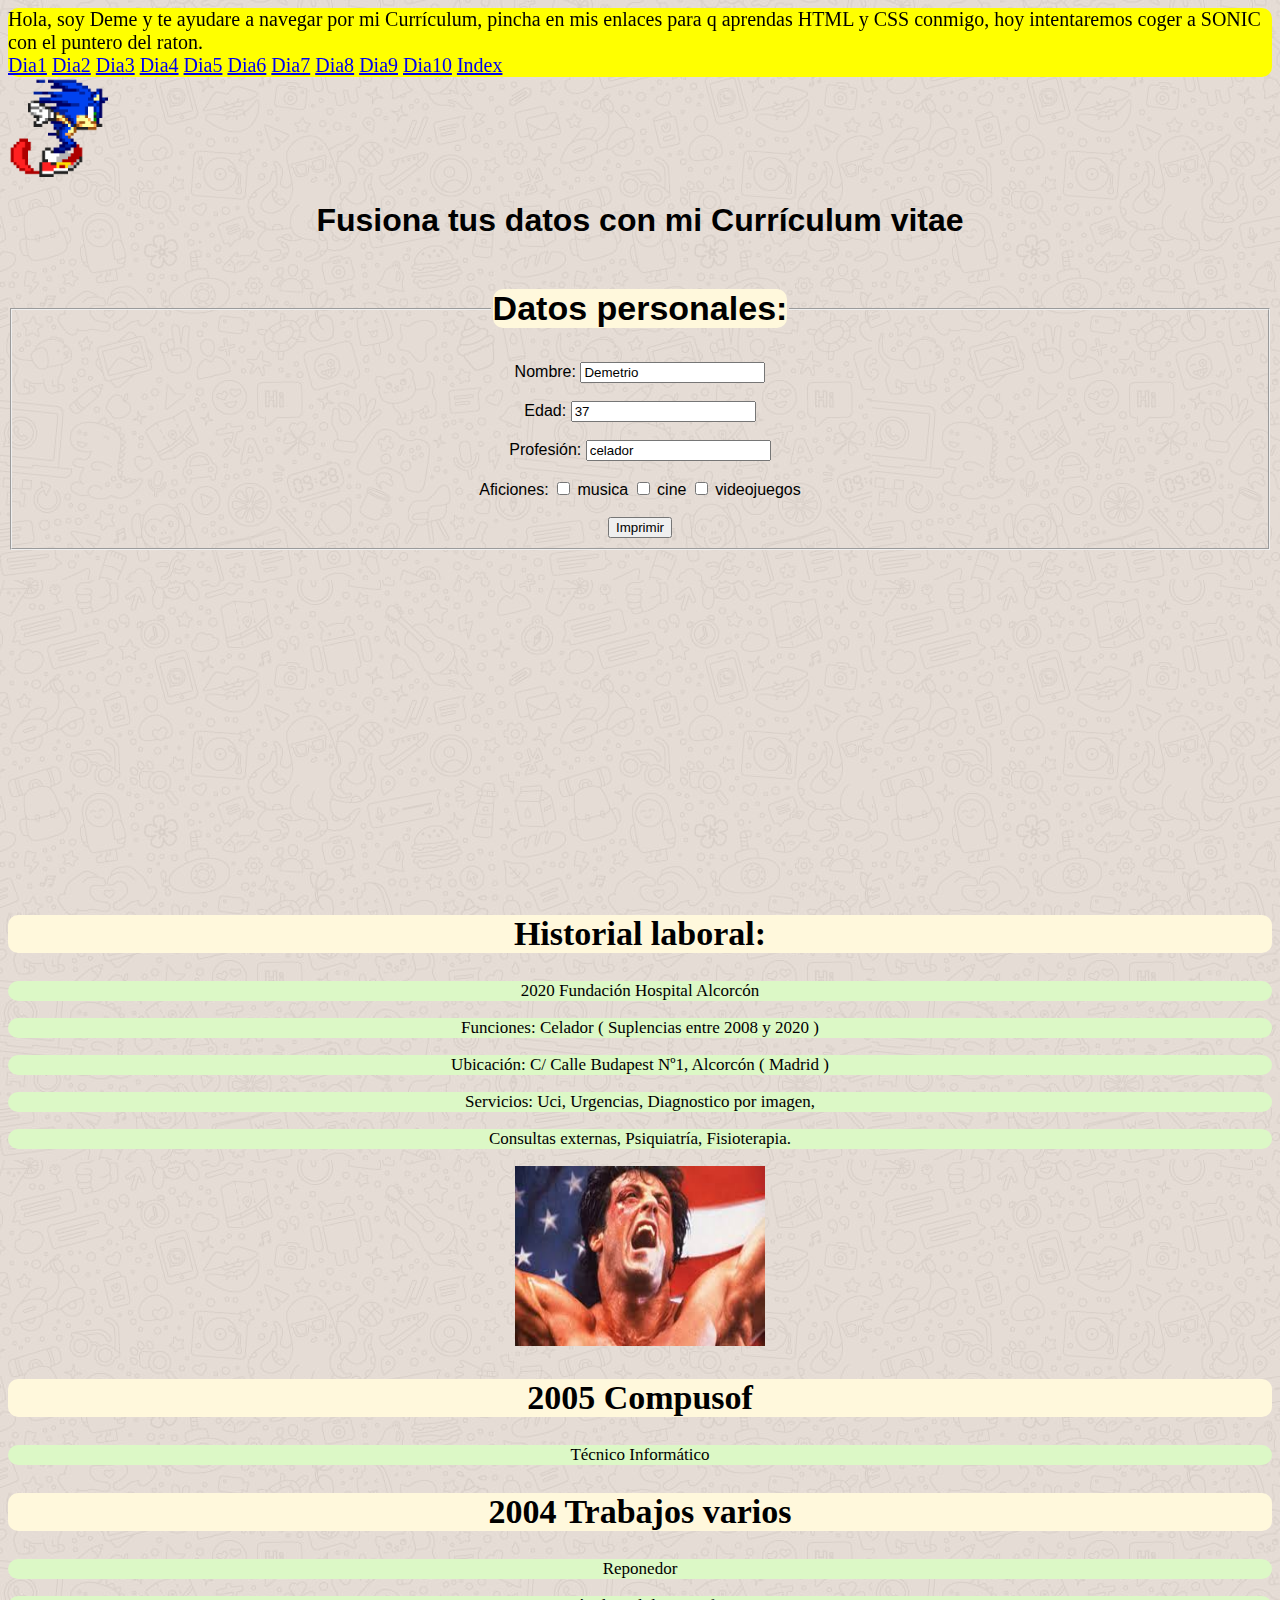
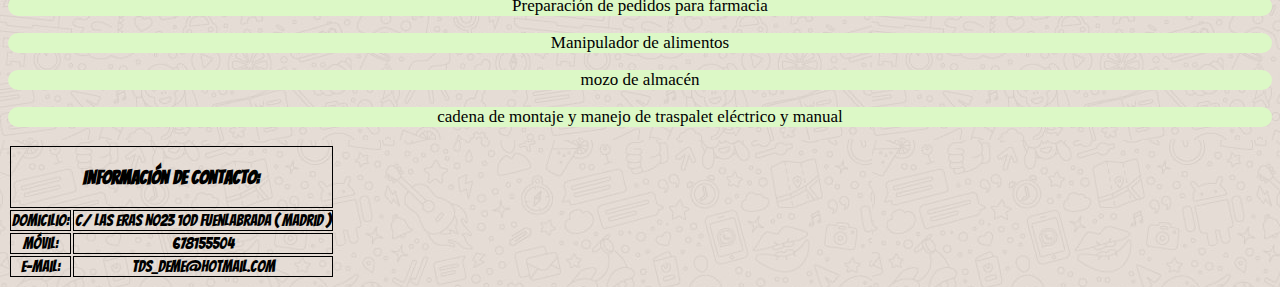
<file: dia7.html>
<!DOCTYPE html>
<html lang="en">
<head>
    <meta charset="UTF-8">
    <meta name="viewport" content="width=device-width, initial-scale=1.0">
    <link rel="stylesheet" href="dia7.css">
    <link href="https://fonts.googleapis.com/css2?family=Bangers&display=swap" rel="stylesheet">
    <title>dia7</title>
</head>
<body>

    <div class="sticky">Hola, soy Deme y te ayudare a navegar por mi Currículum, pincha en mis enlaces para q aprendas HTML y CSS conmigo,
        hoy intentaremos coger a SONIC con el puntero del raton.
     
        &NonBreakingSpace;
        
        <a href="dia1.html">Dia1</a>&NonBreakingSpace;
        <a href="dia2.html">Dia2</a>&NonBreakingSpace;
        <a href="dia3.html">Dia3</a>&NonBreakingSpace;
        <a href="dia4.html">Dia4</a>&NonBreakingSpace;
        <a href="dia5.html">Dia5</a>&NonBreakingSpace;
        <a href="dia6.html">Dia6</a>&NonBreakingSpace;
        <a href="dia7.html">Dia7</a>&NonBreakingSpace;
        <a href="dia8.html">Dia8</a>&NonBreakingSpace;
        <a href="dia9.html">Dia9</a>&NonBreakingSpace;
        <a href="dia10.html">Dia10</a>&NonBreakingSpace;
        <a href="index.html">Index</a>&NonBreakingSpace;

    </div>

                        

                <img id="locas" src="sonic.gif" width="100px" height="100px" alt="eres demasiado lento y desaparece sin dejar rastro" title="eres demasiado lento y desaparece sin dejar rastro">            

                        

    <!--termina enlaces-->

        <div class="presentacion">  


                                    <h1>Fusiona tus datos con mi Currículum vitae</h1>

                                                                <form method="POST">
                                                                        <fieldset>        
                                                                                <legend><h2>Datos personales:</h2></legend>

<label for="nombre">Nombre:</label>             <input type="text" id="nombre" name="nombre" value="Demetrio">   <br><br>
<label for="edad">Edad:</label>                              <input type="number" id="edad" name="edad" value="37">	 <br><br>
<label for="profesion">Profesión:</label>       <input type="text" id="profesion" name="profesion" value="celador">   <br>  <br> 
<label for="aficiones">Aficiones:</label>    

<input type="checkbox" id="musica" name="musica" value="musica">
<label for="vehicle1">musica</label>

<input type="checkbox" id="cine" name="cine" value="Cine">
<label for="vehicle2">cine</label>

<input type="checkbox" id="videojuegos" name="videojuegos" value="videojuegos">
<label for="vehicle3">videojuegos</label>

  <br><br>

<button type="button" onclick="alert('el boton es una mentira!')">Imprimir</button>

                                                                        </fieldset>
                                                                </form>

                                                                
                                                                        <br>
                                                                        <iframe width="560" height="315" src="https://www.youtube.com/embed/BzPBmn0hZIE" frameborder="0" allow="accelerometer; autoplay; clipboard-write; encrypted-media; gyroscope; picture-in-picture" allowfullscreen></iframe>
                                                                        <br>
                                                                


        </div>

<!--termina presentacion-->

        <div class="info1">
                                                                                  
<h2>Historial laboral:</h2>

        

<p>2020 	    Fundación Hospital Alcorcón</p>

                        

<p>	    Funciones:	Celador ( Suplencias entre 2008 y 2020 )</p>	
            <p>Ubicación:	C/ Calle Budapest Nº1, Alcorcón ( Madrid )</p>
            <p>Servicios:  Uci, Urgencias, Diagnostico por imagen,</p>
            <p>Consultas externas, Psiquiatría, Fisioterapia.</p>

                        </ul>

                                                                 <img src="rocky.jpg"  title="asi me quede yo con el labio torcido despues de entrarme un virus currando en la uci" width="250" height="180">

        </div>

<!-- termina info1-->

        <div class="info2">
		
<h2>2005	Compusof</h2>
            <p>Técnico Informático</p>     
      
        </div>

<!--termina info2-->

        <div class="info3">     

<h2>2004	Trabajos varios</h2>

                        

            <p>Reponedor</p>
    	    <p>Preparación de pedidos para farmacia</p>
            <p>Manipulador de alimentos</p>
            <p>mozo de almacén</p>
            <p>cadena de montaje y manejo de traspalet eléctrico y manual</p>
        </div>
<!--termina info3-->
            <div class="contacto">
<table>
<th colspan="2"><h3>Información de contacto:</h3></th>

                                <address>

<tr><p><td>Domicilio:</td>  <td>C/ Las Eras Nº23 1ºD Fuenlabrada ( Madrid )</td></p></tr>
<tr><p><td>Móvil:</td>      <td>678155504</td></p></tr>
<tr><p><td>E-Mail:</td>     <td>tds_deme@hotmail.com</td></p></tr>
    
                                </address>

</table>

                                                

                                                
                                                 

            </div>

<!--termina contacto-->

</body>
</html>
</file>
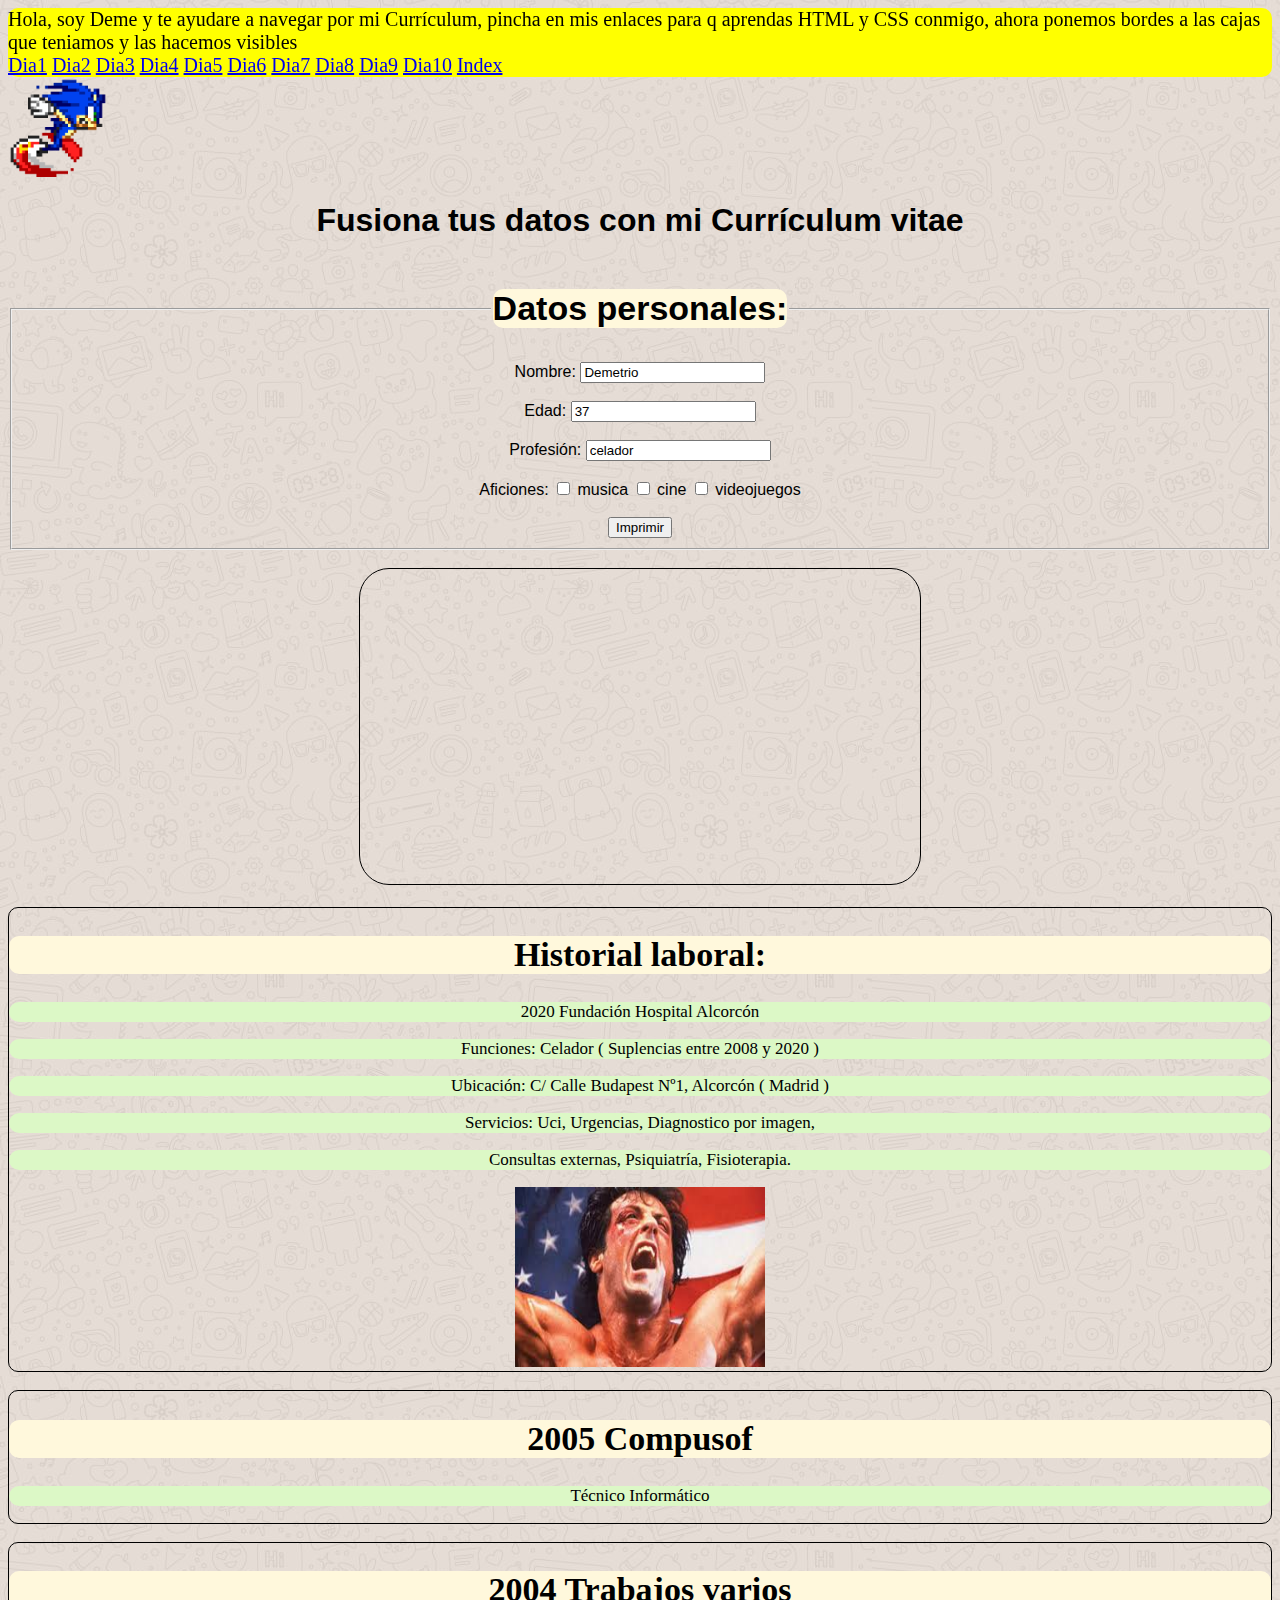
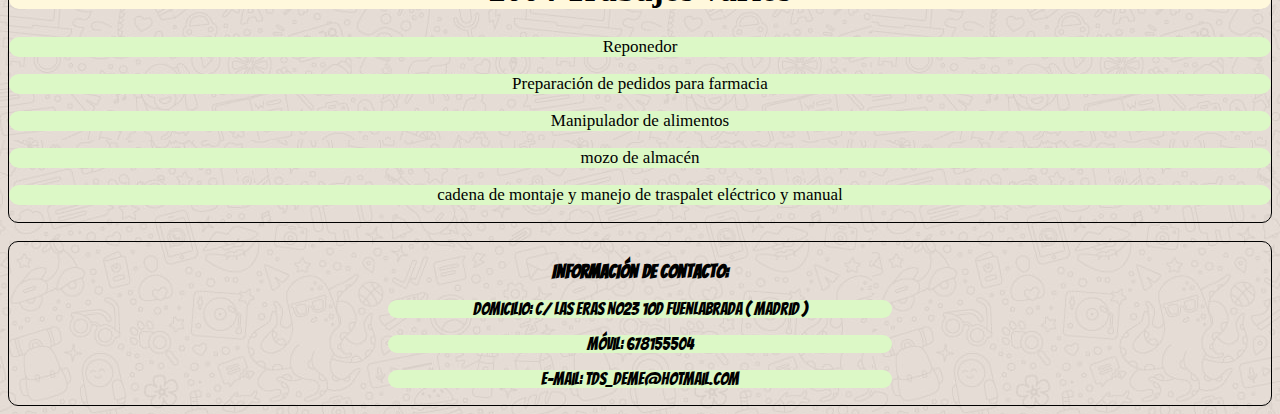
<file: dia8.html>
<!DOCTYPE html>
<html lang="en">
<head>
    <meta charset="UTF-8">
    <meta name="viewport" content="width=device-width, initial-scale=1.0">
    <link rel="stylesheet" href="dia8.css">
    <link href="https://fonts.googleapis.com/css2?family=Bangers&display=swap" rel="stylesheet">
    <title>dia8</title>
</head>
<body>

    <div class="sticky">Hola, soy Deme y te ayudare a navegar por mi Currículum, pincha en mis enlaces para q aprendas HTML y CSS conmigo,
        ahora ponemos bordes a las cajas que teniamos y las hacemos visibles
     
        &NonBreakingSpace;
        
        <a href="dia1.html">Dia1</a>&NonBreakingSpace;
        <a href="dia2.html">Dia2</a>&NonBreakingSpace;
        <a href="dia3.html">Dia3</a>&NonBreakingSpace;
        <a href="dia4.html">Dia4</a>&NonBreakingSpace;
        <a href="dia5.html">Dia5</a>&NonBreakingSpace;
        <a href="dia6.html">Dia6</a>&NonBreakingSpace;
        <a href="dia7.html">Dia7</a>&NonBreakingSpace;
        <a href="dia8.html">Dia8</a>&NonBreakingSpace;
        <a href="dia9.html">Dia9</a>&NonBreakingSpace;
        <a href="dia10.html">Dia10</a>&NonBreakingSpace;
        <a href="index.html">Index</a>&NonBreakingSpace;

    </div>

                        

                <img id="locas" src="sonic.gif" width="100px" height="100px" alt="eres demasiado lento y desaparece sin dejar rastro" title="eres demasiado lento y desaparece sin dejar rastro">            

                        

    <!--termina enlaces-->

        <div class="presentacion">  


                                    <h1>Fusiona tus datos con mi Currículum vitae</h1>

                                                                <form method="POST">
                                                                        <fieldset>        
                                                                                <legend><h2>Datos personales:</h2></legend>

<label for="nombre">Nombre:</label>             <input type="text" id="nombre" name="nombre" value="Demetrio">   <br><br>
<label for="edad">Edad:</label>                              <input type="number" id="edad" name="edad" value="37">	 <br><br>
<label for="profesion">Profesión:</label>       <input type="text" id="profesion" name="profesion" value="celador">   <br>  <br> 
<label for="aficiones">Aficiones:</label>    

<input type="checkbox" id="musica" name="musica" value="musica">
<label for="vehicle1">musica</label>

<input type="checkbox" id="cine" name="cine" value="Cine">
<label for="vehicle2">cine</label>

<input type="checkbox" id="videojuegos" name="videojuegos" value="videojuegos">
<label for="vehicle3">videojuegos</label>

  <br><br>

<button type="button" onclick="alert('el boton es una mentira!')">Imprimir</button>

                                                                        </fieldset>
                                                                </form>

                                                                
                                                                        <br>
                                                                        <iframe width="560" height="315" src="https://www.youtube.com/embed/BzPBmn0hZIE" frameborder="0" allow="accelerometer; autoplay; clipboard-write; encrypted-media; gyroscope; picture-in-picture" allowfullscreen></iframe>
                                                                        <br>
                                                                


        </div>

<!--termina presentacion-->

<br>
<div class="cajaextra">

        <div class="info1">
                                                                                  
<h2>Historial laboral:</h2>

        

<p>2020 	    Fundación Hospital Alcorcón</p>

                        

<p>	    Funciones:	Celador ( Suplencias entre 2008 y 2020 )</p>	
            <p>Ubicación:	C/ Calle Budapest Nº1, Alcorcón ( Madrid )</p>
            <p>Servicios:  Uci, Urgencias, Diagnostico por imagen,</p>
            <p>Consultas externas, Psiquiatría, Fisioterapia.</p>

                        </ul>
 <img src="rocky.jpg"  title="asi me quede yo con el labio torcido despues de entrarme un virus currando en la uci" width="250" height="180">

        </div>
<br>
<!-- termina info1-->

        <div class="info2">
		
<h2>2005	Compusof</h2>
            <p>Técnico Informático</p>     
      
        </div>
<br>
<!--termina info2-->

        <div class="info3">     

<h2>2004	Trabajos varios</h2>

                        

            <p>Reponedor</p>
    	    <p>Preparación de pedidos para farmacia</p>
            <p>Manipulador de alimentos</p>
            <p>mozo de almacén</p>
            <p>cadena de montaje y manejo de traspalet eléctrico y manual</p>
        </div>

</div><!--cierro cajaextra-->
<br>
<!--termina info3-->



            <div class="contacto">

<h3>Información de contacto:</h3>

                                

<p>Domicilio: C/ Las Eras Nº23 1ºD Fuenlabrada ( Madrid )</p>
<p>Móvil: 678155504</p>
<p>E-Mail: tds_deme@hotmail.com</p>



                                                

                                                
                                                 

            </div>



<!--termina contacto-->

</body>
</html>
</file>
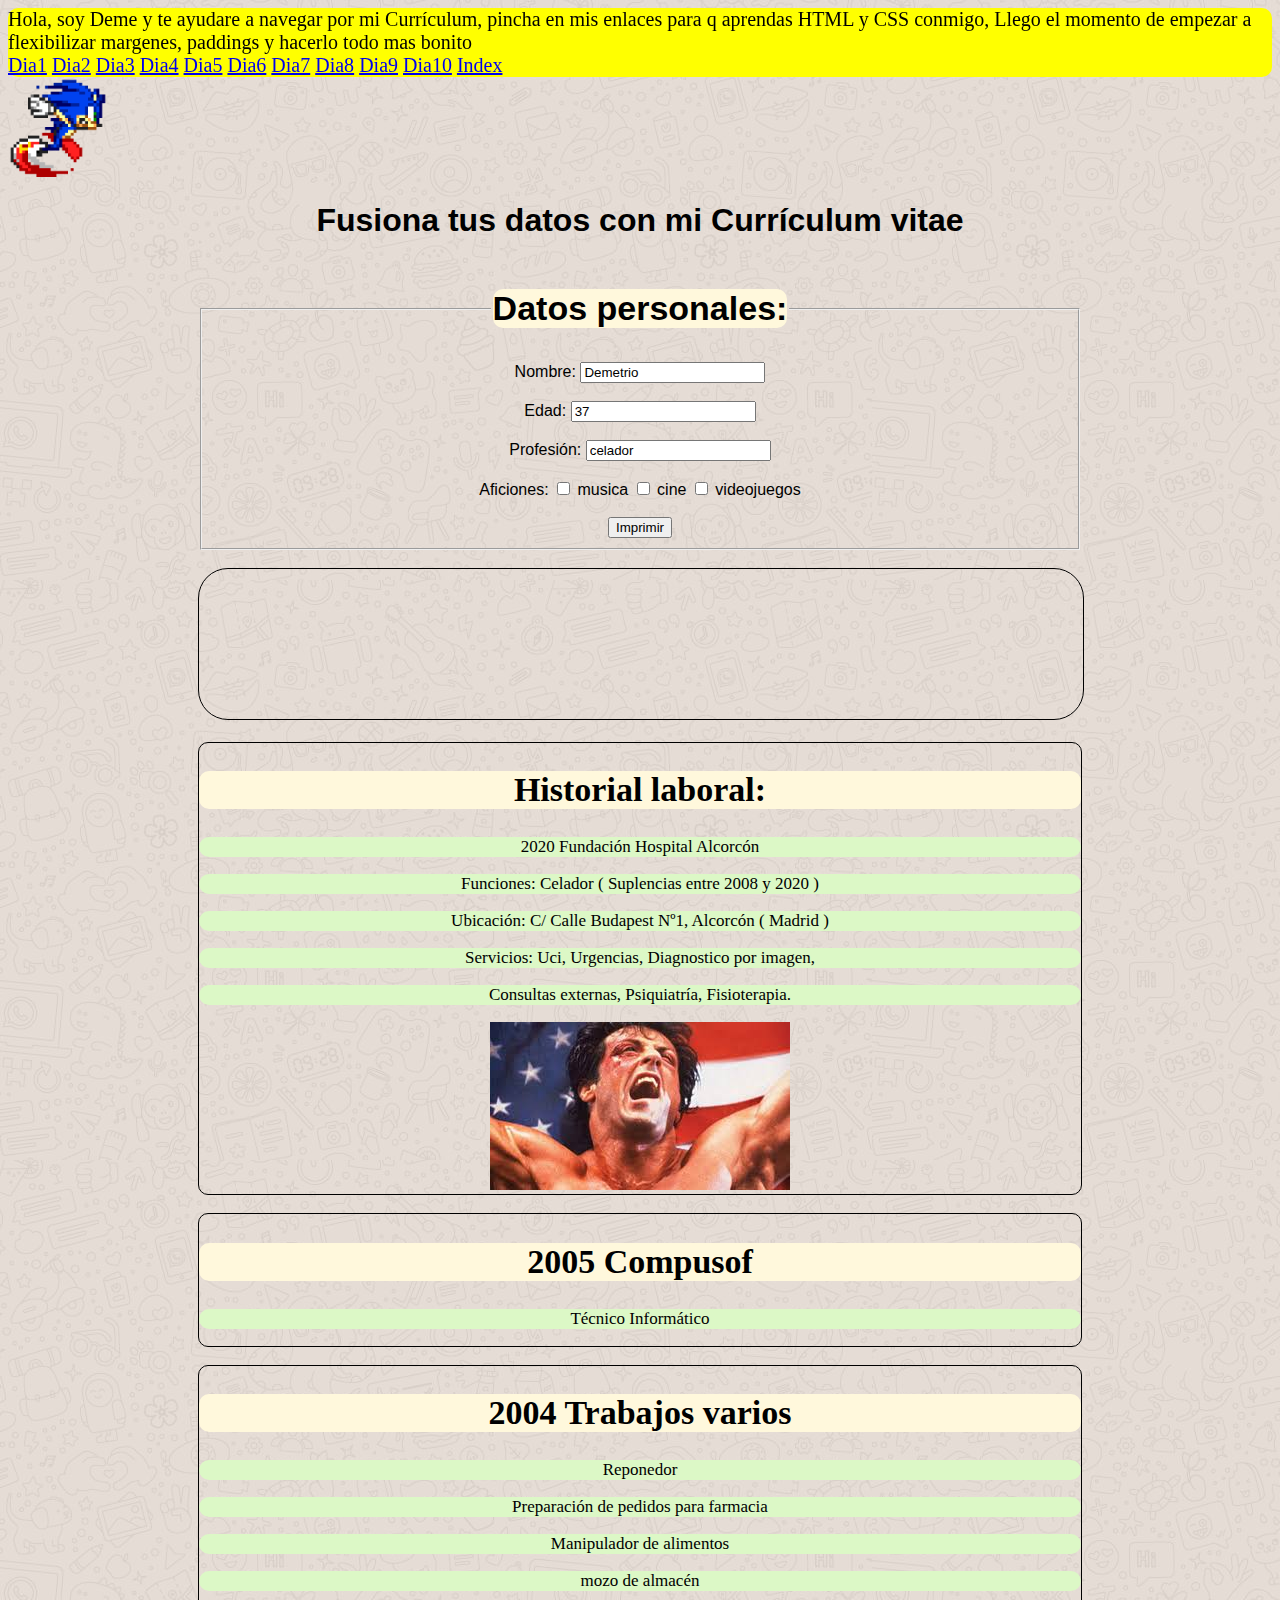
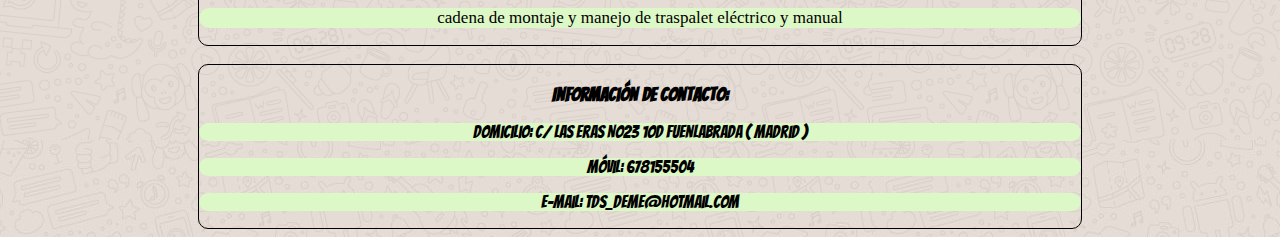
<file: dia9.html>
<!DOCTYPE html>
<html lang="en">
<head>
    <meta charset="UTF-8">
    <meta name="viewport" content="width=device-width, initial-scale=1.0">
    <link rel="stylesheet" href="dia9.css">
    <link href="https://fonts.googleapis.com/css2?family=Bangers&display=swap" rel="stylesheet">
    <title>dia9</title>
</head>
<body>

    <div class="sticky">Hola, soy Deme y te ayudare a navegar por mi Currículum, pincha en mis enlaces para q aprendas HTML y CSS conmigo,
        Llego el momento de empezar a flexibilizar margenes, paddings y hacerlo todo mas bonito
     
        &NonBreakingSpace;
        
        <a href="dia1.html">Dia1</a>&NonBreakingSpace;
        <a href="dia2.html">Dia2</a>&NonBreakingSpace;
        <a href="dia3.html">Dia3</a>&NonBreakingSpace;
        <a href="dia4.html">Dia4</a>&NonBreakingSpace;
        <a href="dia5.html">Dia5</a>&NonBreakingSpace;
        <a href="dia6.html">Dia6</a>&NonBreakingSpace;
        <a href="dia7.html">Dia7</a>&NonBreakingSpace;
        <a href="dia8.html">Dia8</a>&NonBreakingSpace;
        <a href="dia9.html">Dia9</a>&NonBreakingSpace;
        <a href="dia10.html">Dia10</a>&NonBreakingSpace;
        <a href="index.html">Index</a>&NonBreakingSpace;

    </div>

                        

                <img id="locas" src="sonic.gif" width="100px" height="100px" alt="eres demasiado lento y desaparece sin dejar rastro" title="eres demasiado lento y desaparece sin dejar rastro">            

                        

    <!--termina enlaces-->

        <div class="presentacion">  


                                    <h1>Fusiona tus datos con mi Currículum vitae</h1>

                                                                <form method="POST">
                                                                        <fieldset>        
                                                                                <legend><h2>Datos personales:</h2></legend>

<label for="nombre">Nombre:</label>             <input type="text" id="nombre" name="nombre" value="Demetrio">   <br><br>
<label for="edad">Edad:</label>                              <input type="number" id="edad" name="edad" value="37">	 <br><br>
<label for="profesion">Profesión:</label>       <input type="text" id="profesion" name="profesion" value="celador">   <br>  <br> 
<label for="aficiones">Aficiones:</label>    

<input type="checkbox" id="musica" name="musica" value="musica">
<label for="vehicle1">musica</label>

<input type="checkbox" id="cine" name="cine" value="Cine">
<label for="vehicle2">cine</label>

<input type="checkbox" id="videojuegos" name="videojuegos" value="videojuegos">
<label for="vehicle3">videojuegos</label>

  <br><br>

<button type="button" onclick="alert('el boton es una mentira!')">Imprimir</button>

                                                                        </fieldset>
                                                                </form>

                                                                
                                                                        <br>
                                                                        <iframe width="100%" height="100%" src="https://www.youtube.com/embed/BzPBmn0hZIE" frameborder="0" allow="accelerometer; autoplay; clipboard-write; encrypted-media; gyroscope; picture-in-picture" allowfullscreen></iframe>
                                                                        <br>
                                                                


        </div>

<!--termina presentacion-->

<br>
<div class="cajaextra">

        <div class="info1">
                                                                                  
<h2>Historial laboral:</h2>

        

<p>2020 	    Fundación Hospital Alcorcón</p>

                        

<p>	    Funciones:	Celador ( Suplencias entre 2008 y 2020 )</p>	
            <p>Ubicación:	C/ Calle Budapest Nº1, Alcorcón ( Madrid )</p>
            <p>Servicios:  Uci, Urgencias, Diagnostico por imagen,</p>
            <p>Consultas externas, Psiquiatría, Fisioterapia.</p>

                        </ul>
 <img src="rocky.jpg" id="rocky"  title="asi me quede yo con el labio torcido despues de entrarme un virus currando en la uci" width="250" height="180">

        </div>
<br>
<!-- termina info1-->

        <div class="info2">
		
<h2>2005	Compusof</h2>
            <p>Técnico Informático</p>     
      
        </div>
<br>
<!--termina info2-->

        <div class="info3">     

<h2>2004	Trabajos varios</h2>

                        

            <p>Reponedor</p>
    	    <p>Preparación de pedidos para farmacia</p>
            <p>Manipulador de alimentos</p>
            <p>mozo de almacén</p>
            <p>cadena de montaje y manejo de traspalet eléctrico y manual</p>
        </div>

</div><!--cierro cajaextra-->
<br>
<!--termina info3-->



            <div class="contacto">

<h3>Información de contacto:</h3>

                                

<p>Domicilio: C/ Las Eras Nº23 1ºD Fuenlabrada ( Madrid )</p>
<p>Móvil: 678155504</p>
<p>E-Mail: tds_deme@hotmail.com</p>



                                                

                                                
                                                 

            </div>



<!--termina contacto-->

</body>
</html>
</file>
<file: index.css>
div.sticky {
    width: 100%;
    height: 25%;
    display: flex;
    flex-wrap: wrap;
    position: -webkit-sticky;
    position: sticky;
    top: 0;
    background-color: yellow;
    padding: 10px, 10px, 10px, 10px;
    font-size: 20px;
}
</file>
<file: dia1.css>
div.sticky {
    width: 100%;
    height: 25%;
    display: flex;
    flex-wrap: wrap;
    position: -webkit-sticky;
    position: sticky;
    top: 0;
    background-color: yellow;
    padding: 10px, 10px, 10px, 10px;
    font-size: 20px;
}

div.presentacion { /*nada por el momento*/

}

div.info1 { /*nada por el momento*/

}

div.info2 { /*nada por el momento*/

}

div.info3 { /*nada por el momento*/

}

div.contacto { /*nada por el momento*/

}
</file>
<file: dia10.css>
div.sticky {
    word-wrap: break-word;
    width: 100%;
    height: 25%;
    display: flex;
    flex-wrap: wrap;
    position: -webkit-sticky;
    position: sticky;
    top: 0;
    border-radius: 10px;
    background-color: yellow;
    padding: 10px, 10px, 10px, 10px;
    font-size: 20px;
    
}

div.presentacion { 
    word-wrap: break-word;
    color:black; 
    font-family: Arial, Helvetica, sans-serif;
    color:black;
    text-align: center;
    border-radius: 10px;
    margin-left: 15%;
    margin-right: 15%;
}


div.info1 {
    word-wrap: break-word;
    text-align: center;
    border: 1px solid black;
    border-radius: 10px;
    margin-left: 15%;
    margin-right: 15%;
    
}

div.info2 { 
    word-wrap: break-word;
    border: 1px solid black;
    border-radius: 10px;
    margin-left: 15%;
    margin-right: 15%;
    
}

div.info3 { 
    border: 1px solid black;
    border-radius: 10px;
    word-wrap: break-word;
    margin-left: 15%;
    margin-right: 15%;
}

div.contacto { 
    word-wrap: break-word;
    font-family: 'Bangers', cursive;
    background-color: transparent;
    color:black;
    text-align: center;
    border-radius: 10px;
    border: 1px solid black;
    margin-left: 15%;
    margin-right: 15%;
}


body {
    background-image: url(fondo.jpg);
}

h2 {
    word-wrap: break-word;
    font-size: 34px;
    color:black;
    background-color: cornsilk ;
    text-align: center;
    border-radius: 10px;
}

p {
    font-size: 17px;
    word-wrap: break-word;
    color:black;
    background-color:#dcf8c6;
    text-align: center;
    border-radius: 10px;
    
}

#locas {     
        margin-left: auto;
        margin-right: auto;
        transition: transform 5s;  
        width: 100px;
        height: 100px;   

    }

#locas:hover {
        transform: translate(1000px);
}

iframe {
    border: 1px solid black;
    border-radius: 30px;
    width: 100%;
    height: auto;

}

#rocky {
    width: auto;
    height: auto;
    
}
</file>
<file: dia2.css>
div.sticky {
    width: 100%;
    height: 25%;
    display: flex;
    flex-wrap: wrap;
    position: -webkit-sticky;
    position: sticky;
    top: 0;
    background-color: yellow;
    padding: 10px, 10px, 10px, 10px;
    font-size: 20px;
}

div.presentacion { /*nada por el momento*/

}

div.info1 { /*nada por el momento*/

}

div.info2 { /*nada por el momento*/

}

div.info3 { /*nada por el momento*/

}

div.contacto { /*nada por el momento*/

}
</file>
<file: dia3.css>
div.sticky {
    width: 100%;
    height: 25%;
    display: flex;
    flex-wrap: wrap;
    position: -webkit-sticky;
    position: sticky;
    top: 0;
    background-color: yellow;
    padding: 10px, 10px, 10px, 10px;
    font-size: 20px;
}

div.presentacion { /*nada por el momento*/

}

div.info1 { /*nada por el momento*/

}

div.info2 { /*nada por el momento*/

}

div.info3 { /*nada por el momento*/

}

div.contacto { /*nada por el momento*/

}

th, td, tr {
border: 1px solid black;
}

/* img = float:right;width:500px;height:500px; */
/* iframe ""  */
</file>
<file: dia4.css>
div.sticky {
    width: 100%;
    height: 25%;
    display: flex;
    flex-wrap: wrap;
    position: -webkit-sticky;
    position: sticky;
    top: 0;
    background-color: yellow;
    padding: 10px, 10px, 10px, 10px;
    font-size: 20px;
}

div.presentacion { /*nada por el momento*/

}

div.info1 { /*nada por el momento*/

}

div.info2 { /*nada por el momento*/

}

div.info3 { /*nada por el momento*/

}

div.contacto { /*nada por el momento*/

}

th, td, tr {
border: 1px solid black;
}

/* img = float:right;width:500px;height:500px; */
/* iframe ""  */
</file>
<file: dia5.css>
div.sticky {
    width: 100%;
    height: 25%;
    display: flex;
    flex-wrap: wrap;
    position: -webkit-sticky;
    position: sticky;
    top: 0;
    background-color: yellow;
    padding: 10px, 10px, 10px, 10px;
    font-size: 20px;
}

div.presentacion { /*nada por el momento*/

}

div.info1 { /*nada por el momento*/

}

div.info2 { /*nada por el momento*/

}

div.info3 { /*nada por el momento*/

}

div.contacto { /*nada por el momento*/

}

th, td, tr {
border: 1px solid black;
}

/* img = float:right;width:500px;height:500px; */
/* iframe ""  */
</file>
<file: dia6.css>
div.sticky {
    width: 100%;
    height: 25%;
    display: flex;
    flex-wrap: wrap;
    position: -webkit-sticky;
    position: sticky;
    top: 0;
    border-radius: 10px;
    background-color: yellow;
    padding: 10px, 10px, 10px, 10px;
    font-size: 20px;
    
}

div.presentacion { color:black; font-family: Arial, Helvetica, sans-serif;
    padding-left: 30%;
    padding-right: 30%;
}


div.info1 {
    padding-left: 30%;
    padding-right: 30%;
}

div.info2 { 

    padding-left: 30%;
    padding-right: 30%;
}

div.info3 { 

    padding-left: 30%;
    padding-right: 30%;
}

div.contacto { 
    padding-left: 30%;
    padding-right: 30%;
}


th, td, tr {
border: 1px solid black;
}

body {
    background-image: url(fondo.jpg);
}

h2 {
    color:black;
    background-color: cornsilk ;
    text-align: center;
    border-radius: 10px;
}

p {
    color:black;
    background-color:#dcf8c6;
    text-align: center;
    border-radius: 10px;
}

#mapa  {
    width: 30%;
    height: 30%;
    border: 1px solid black;
}

div.mapa {
    padding-left: 30%;
    padding-right: 30%;
}


.imagen {
    display: flex;
    justify-content: center;    
}
</file>
<file: dia7.css>
div.sticky {
    word-wrap: break-word;
    width: 100%;
    height: 25%;
    display: flex;
    flex-wrap: wrap;
    position: -webkit-sticky;
    position: sticky;
    top: 0;
    border-radius: 10px;
    background-color: yellow;
    padding: 10px, 10px, 10px, 10px;
    font-size: 20px;
    
}

div.presentacion { 
    word-wrap: break-word;
    color:black; 
    font-family: Arial, Helvetica, sans-serif;
    color:black;
    text-align: center;
    border-radius: 10px;
    
}


div.info1 {
    word-wrap: break-word;
    text-align: center;
}

div.info2 { 
    word-wrap: break-word;
    
}

div.info3 { 

    word-wrap: break-word;
}

div.contacto { 
    word-wrap: break-word;
    font-family: 'Bangers', cursive;
    background-color: transparent;
    color:black;
    text-align: center;
    border-radius: 10px;
}


th, td, tr {
border: 1px solid black;
}

body {
    background-image: url(fondo.jpg);
}

h2 {
    word-wrap: break-word;
    font-size: 34px;
    color:black;
    background-color: cornsilk ;
    text-align: center;
    border-radius: 10px;
}

p {
    font-size: 17px;
    word-wrap: break-word;
    color:black;
    background-color:#dcf8c6;
    text-align: center;
    border-radius: 10px;
}

#locas {     
        margin-left: auto;
        margin-right: auto;
        transition: transform 5s;     

    }

#locas:hover {
        transform: translate(1000px, 100px);
}
</file>
<file: dia8.css>
div.sticky {
    word-wrap: break-word;
    width: 100%;
    height: 25%;
    display: flex;
    flex-wrap: wrap;
    position: -webkit-sticky;
    position: sticky;
    top: 0;
    border-radius: 10px;
    background-color: yellow;
    padding: 10px, 10px, 10px, 10px;
    font-size: 20px;
    
}

div.presentacion { 
    word-wrap: break-word;
    color:black; 
    font-family: Arial, Helvetica, sans-serif;
    color:black;
    text-align: center;
    border-radius: 10px;
    
}


div.info1 {
    word-wrap: break-word;
    text-align: center;
    border: 1px solid black;
    border-radius: 10px;
    
}

div.info2 { 
    word-wrap: break-word;
    border: 1px solid black;
    border-radius: 10px;
    
}

div.info3 { 
    border: 1px solid black;
    border-radius: 10px;
    word-wrap: break-word;
}

div.contacto { 
    word-wrap: break-word;
    font-family: 'Bangers', cursive;
    background-color: transparent;
    color:black;
    text-align: center;
    border-radius: 10px;
    padding-left: 30%;
    padding-right: 30%;
    border: 1px solid black;
}


body {
    background-image: url(fondo.jpg);
}

h2 {
    word-wrap: break-word;
    font-size: 34px;
    color:black;
    background-color: cornsilk ;
    text-align: center;
    border-radius: 10px;
}

p {
    font-size: 17px;
    word-wrap: break-word;
    color:black;
    background-color:#dcf8c6;
    text-align: center;
    border-radius: 10px;
    
}

#locas {     
        margin-left: auto;
        margin-right: auto;
        transition: transform 5s;     

    }

#locas:hover {
        transform: translate(1000px, 100px);
}

/*div.cajaextra {
    border: 1px solid black;
    border-radius: 10px;
    }
*/
iframe {
    border: 1px solid black;
    border-radius: 30px;

}
</file>
<file: dia9.css>
div.sticky {
    word-wrap: break-word;
    width: 100%;
    height: 25%;
    display: flex;
    flex-wrap: wrap;
    position: -webkit-sticky;
    position: sticky;
    top: 0;
    border-radius: 10px;
    background-color: yellow;
    padding: 10px, 10px, 10px, 10px;
    font-size: 20px;
    
}

div.presentacion { 
    word-wrap: break-word;
    color:black; 
    font-family: Arial, Helvetica, sans-serif;
    color:black;
    text-align: center;
    border-radius: 10px;
    margin-left: 15%;
    margin-right: 15%;
}


div.info1 {
    word-wrap: break-word;
    text-align: center;
    border: 1px solid black;
    border-radius: 10px;
    margin-left: 15%;
    margin-right: 15%;
    
}

div.info2 { 
    word-wrap: break-word;
    border: 1px solid black;
    border-radius: 10px;
    margin-left: 15%;
    margin-right: 15%;
    
}

div.info3 { 
    border: 1px solid black;
    border-radius: 10px;
    word-wrap: break-word;
    margin-left: 15%;
    margin-right: 15%;
}

div.contacto { 
    word-wrap: break-word;
    font-family: 'Bangers', cursive;
    background-color: transparent;
    color:black;
    text-align: center;
    border-radius: 10px;
    border: 1px solid black;
    margin-left: 15%;
    margin-right: 15%;
}


body {
    background-image: url(fondo.jpg);
}

h2 {
    word-wrap: break-word;
    font-size: 34px;
    color:black;
    background-color: cornsilk ;
    text-align: center;
    border-radius: 10px;
}

p {
    font-size: 17px;
    word-wrap: break-word;
    color:black;
    background-color:#dcf8c6;
    text-align: center;
    border-radius: 10px;
    
}

#locas {     
        margin-left: auto;
        margin-right: auto;
        transition: transform 5s;     

    }

#locas:hover {
        transform: translate(1000px, 100px);
}

iframe {
    border: 1px solid black;
    border-radius: 30px;
    width: 100%;
    height: auto;

}

#rocky {
    width: auto;
    height: auto;
    
}
</file>
